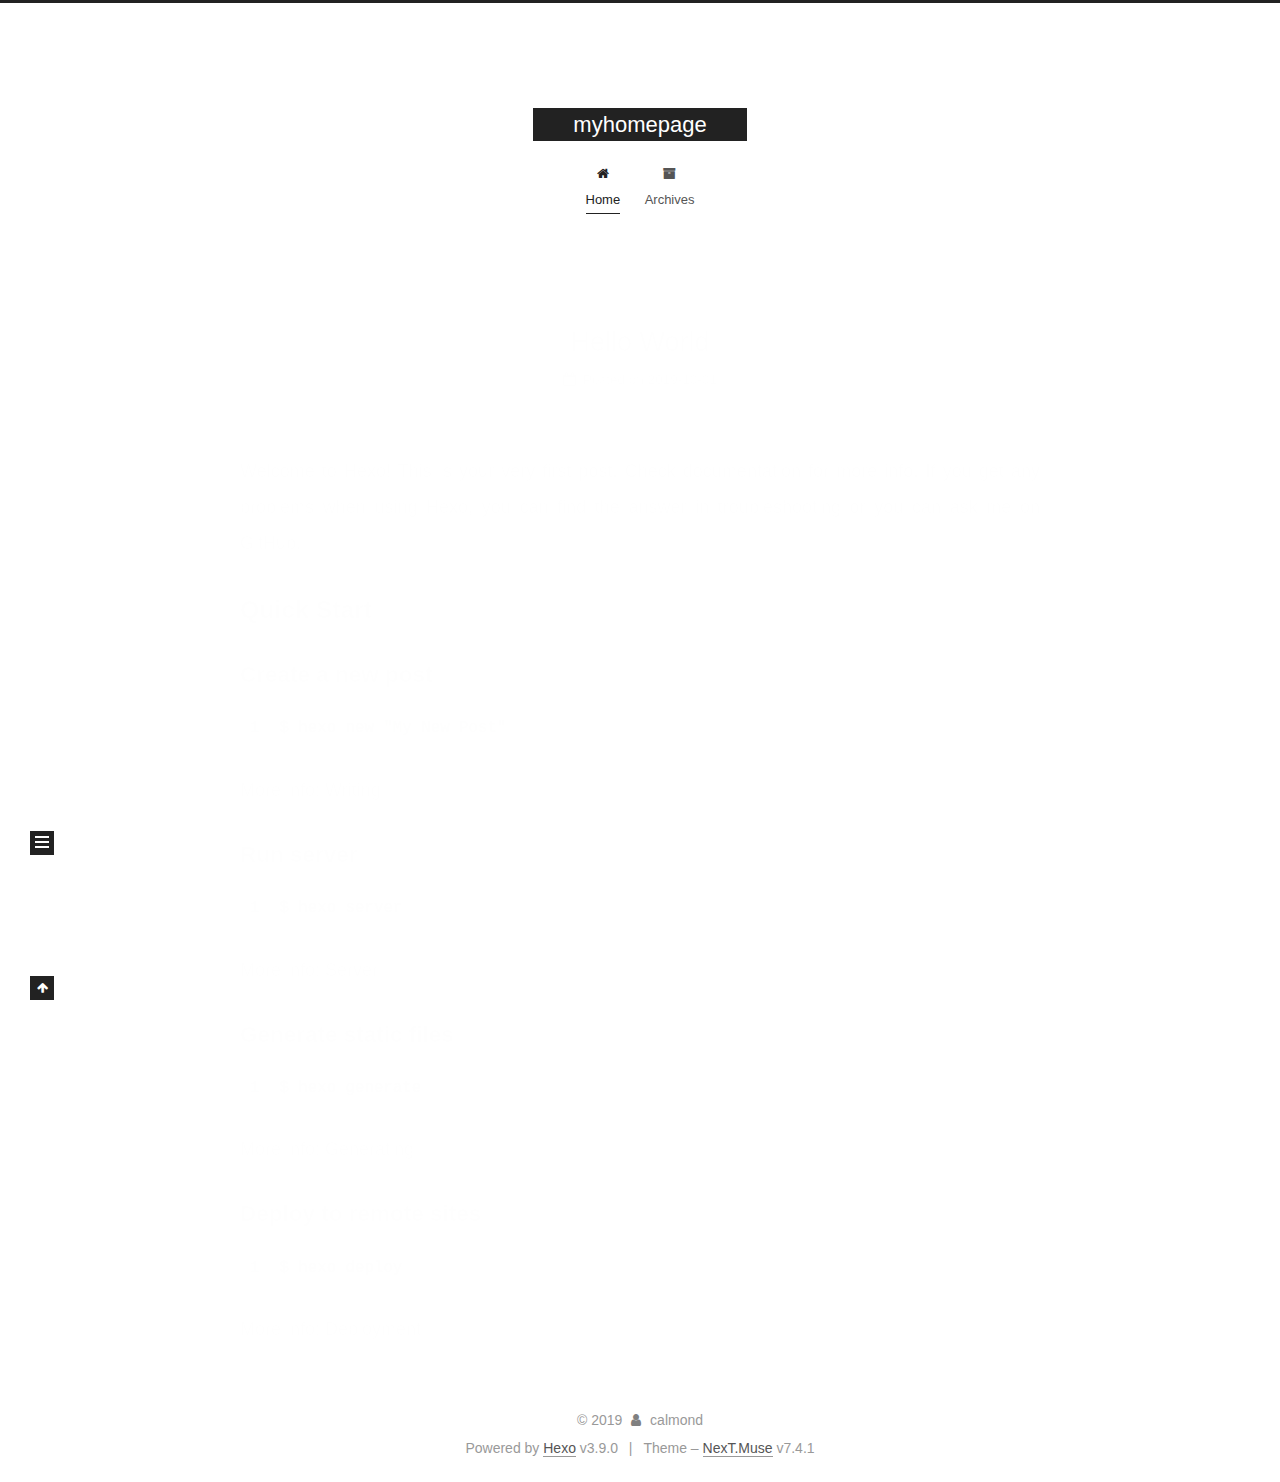
<file: index.html>
<!DOCTYPE html>





<html lang="en">
<head>
  <meta charset="UTF-8">
<meta name="viewport" content="width=device-width, initial-scale=1, maximum-scale=2">
<meta name="theme-color" content="#222">
<meta name="generator" content="Hexo 3.9.0">
  <link rel="apple-touch-icon" sizes="180x180" href="/images/apple-touch-icon-next.png?v=7.4.1">
  <link rel="icon" type="image/png" sizes="32x32" href="/images/favicon-32x32-next.png?v=7.4.1">
  <link rel="icon" type="image/png" sizes="16x16" href="/images/favicon-16x16-next.png?v=7.4.1">
  <link rel="mask-icon" href="/images/logo.svg?v=7.4.1" color="#222">

<link rel="stylesheet" href="/css/main.css?v=7.4.1">


<link rel="stylesheet" href="/lib/font-awesome/css/font-awesome.min.css?v=4.7.0">


<script id="hexo-configurations">
  var NexT = window.NexT || {};
  var CONFIG = {
    root: '/',
    scheme: 'Muse',
    version: '7.4.1',
    exturl: false,
    sidebar: {"position":"left","display":"post","offset":12,"onmobile":false},
    copycode: {"enable":false,"show_result":false,"style":null},
    back2top: {"enable":true,"sidebar":false,"scrollpercent":false},
    bookmark: {"enable":false,"color":"#222","save":"auto"},
    fancybox: false,
    mediumzoom: false,
    lazyload: false,
    pangu: false,
    algolia: {
      appID: '',
      apiKey: '',
      indexName: '',
      hits: {"per_page":10},
      labels: {"input_placeholder":"Search for Posts","hits_empty":"We didn't find any results for the search: ${query}","hits_stats":"${hits} results found in ${time} ms"}
    },
    localsearch: {"enable":false,"trigger":"auto","top_n_per_article":1,"unescape":false,"preload":false},
    path: '',
    motion: {"enable":true,"async":false,"transition":{"post_block":"fadeIn","post_header":"slideDownIn","post_body":"slideDownIn","coll_header":"slideLeftIn","sidebar":"slideUpIn"}},
    translation: {
      copy_button: 'Copy',
      copy_success: 'Copied',
      copy_failure: 'Copy failed'
    },
    sidebarPadding: 40
  };
</script>

  <meta name="description" content="ca homepage">
<meta property="og:type" content="website">
<meta property="og:title" content="myhomepage">
<meta property="og:url" content="http://yoursite.com/index.html">
<meta property="og:site_name" content="myhomepage">
<meta property="og:description" content="ca homepage">
<meta property="og:locale" content="en">
<meta name="twitter:card" content="summary">
<meta name="twitter:title" content="myhomepage">
<meta name="twitter:description" content="ca homepage">
  <link rel="canonical" href="http://yoursite.com/">


<script id="page-configurations">
  // https://hexo.io/docs/variables.html
  CONFIG.page = {
    sidebar: "",
    isHome: true,
    isPost: false,
    isPage: false,
    isArchive: false
  };
</script>

  <title>myhomepage</title>
  








  <noscript>
  <style>
  .use-motion .brand,
  .use-motion .menu-item,
  .sidebar-inner,
  .use-motion .post-block,
  .use-motion .pagination,
  .use-motion .comments,
  .use-motion .post-header,
  .use-motion .post-body,
  .use-motion .collection-header { opacity: initial; }

  .use-motion .logo,
  .use-motion .site-title,
  .use-motion .site-subtitle {
    opacity: initial;
    top: initial;
  }

  .use-motion .logo-line-before i { left: initial; }
  .use-motion .logo-line-after i { right: initial; }
  </style>
</noscript>

</head>

<body itemscope itemtype="http://schema.org/WebPage" lang="en">
  <div class="container use-motion">
    <div class="headband"></div>

    <header id="header" class="header" itemscope itemtype="http://schema.org/WPHeader">
      <div class="header-inner"><div class="site-brand-container">
  <div class="site-meta">

    <div>
      <a href="/" class="brand" rel="start">
        <span class="logo-line-before"><i></i></span>
        <span class="site-title">myhomepage</span>
        <span class="logo-line-after"><i></i></span>
      </a>
    </div>
  </div>

  <div class="site-nav-toggle">
    <div class="toggle" aria-label="Toggle navigation bar">
      <span class="toggle-line toggle-line-first"></span>
      <span class="toggle-line toggle-line-middle"></span>
      <span class="toggle-line toggle-line-last"></span>
    </div>
  </div>
</div>


<nav class="site-nav">
  
  <ul id="menu" class="menu">
      
      
      
        
        <li class="menu-item menu-item-home">
      
    

    <a href="/" rel="section"><i class="fa fa-fw fa-home"></i>Home</a>

  </li>
      
      
      
        
        <li class="menu-item menu-item-archives">
      
    

    <a href="/archives/" rel="section"><i class="fa fa-fw fa-archive"></i>Archives</a>

  </li>
  </ul>

    

</nav>
</div>
    </header>

    
  <div class="back-to-top">
    <i class="fa fa-arrow-up"></i>
    <span>0%</span>
  </div>


    <main id="main" class="main">
      <div class="main-inner">
        <div class="content-wrap">
          <div id="content" class="content">
            
  <div id="posts" class="posts-expand">
        <article itemscope itemtype="http://schema.org/Article">
  
  
  
  <div class="post-block home">
    <link itemprop="mainEntityOfPage" href="http://yoursite.com/2019/10/01/hello-world/">

    <span hidden itemprop="author" itemscope itemtype="http://schema.org/Person">
      <meta itemprop="name" content="calmond">
      <meta itemprop="description" content="ca homepage">
      <meta itemprop="image" content="/images/avatar.gif">
    </span>

    <span hidden itemprop="publisher" itemscope itemtype="http://schema.org/Organization">
      <meta itemprop="name" content="myhomepage">
    </span>
      <header class="post-header">
        <h1 class="post-title" itemprop="name headline">
            
            <a href="/2019/10/01/hello-world/" class="post-title-link" itemprop="url">Hello World</a>
          
        </h1>

        <div class="post-meta">
            <span class="post-meta-item">
              <span class="post-meta-item-icon">
                <i class="fa fa-calendar-o"></i>
              </span>
              <span class="post-meta-item-text">Posted on</span>

              
                
              

              <time title="Created: 2019-10-01 18:30:44" itemprop="dateCreated datePublished" datetime="2019-10-01T18:30:44+02:00">2019-10-01</time>
            </span>
          

          

        </div>
      </header>

    
    
    
    <div class="post-body" itemprop="articleBody">

      
          <p>Welcome to <a href="https://hexo.io/" target="_blank" rel="noopener">Hexo</a>! This is your very first post. Check <a href="https://hexo.io/docs/" target="_blank" rel="noopener">documentation</a> for more info. If you get any problems when using Hexo, you can find the answer in <a href="https://hexo.io/docs/troubleshooting.html" target="_blank" rel="noopener">troubleshooting</a> or you can ask me on <a href="https://github.com/hexojs/hexo/issues" target="_blank" rel="noopener">GitHub</a>.</p>
<h2 id="Quick-Start"><a href="#Quick-Start" class="headerlink" title="Quick Start"></a>Quick Start</h2><h3 id="Create-a-new-post"><a href="#Create-a-new-post" class="headerlink" title="Create a new post"></a>Create a new post</h3><figure class="highlight bash"><table><tr><td class="gutter"><pre><span class="line">1</span><br></pre></td><td class="code"><pre><span class="line">$ hexo new <span class="string">"My New Post"</span></span><br></pre></td></tr></table></figure>

<p>More info: <a href="https://hexo.io/docs/writing.html" target="_blank" rel="noopener">Writing</a></p>
<h3 id="Run-server"><a href="#Run-server" class="headerlink" title="Run server"></a>Run server</h3><figure class="highlight bash"><table><tr><td class="gutter"><pre><span class="line">1</span><br></pre></td><td class="code"><pre><span class="line">$ hexo server</span><br></pre></td></tr></table></figure>

<p>More info: <a href="https://hexo.io/docs/server.html" target="_blank" rel="noopener">Server</a></p>
<h3 id="Generate-static-files"><a href="#Generate-static-files" class="headerlink" title="Generate static files"></a>Generate static files</h3><figure class="highlight bash"><table><tr><td class="gutter"><pre><span class="line">1</span><br></pre></td><td class="code"><pre><span class="line">$ hexo generate</span><br></pre></td></tr></table></figure>

<p>More info: <a href="https://hexo.io/docs/generating.html" target="_blank" rel="noopener">Generating</a></p>
<h3 id="Deploy-to-remote-sites"><a href="#Deploy-to-remote-sites" class="headerlink" title="Deploy to remote sites"></a>Deploy to remote sites</h3><figure class="highlight bash"><table><tr><td class="gutter"><pre><span class="line">1</span><br></pre></td><td class="code"><pre><span class="line">$ hexo deploy</span><br></pre></td></tr></table></figure>

<p>More info: <a href="https://hexo.io/docs/deployment.html" target="_blank" rel="noopener">Deployment</a></p>

        
      
    </div>

    
    
    
      <footer class="post-footer">
          <div class="post-eof"></div>
        
      </footer>
  </div>
  
  
  
  </article>

    
  </div>

  


          </div>
          

        </div>
          
  
  <div class="toggle sidebar-toggle">
    <span class="toggle-line toggle-line-first"></span>
    <span class="toggle-line toggle-line-middle"></span>
    <span class="toggle-line toggle-line-last"></span>
  </div>

  <aside class="sidebar">
    <div class="sidebar-inner">

      <ul class="sidebar-nav motion-element">
        <li class="sidebar-nav-toc">
          Table of Contents
        </li>
        <li class="sidebar-nav-overview">
          Overview
        </li>
      </ul>

      <!--noindex-->
      <div class="post-toc-wrap sidebar-panel">
      </div>
      <!--/noindex-->

      <div class="site-overview-wrap sidebar-panel">
        <div class="site-author motion-element" itemprop="author" itemscope itemtype="http://schema.org/Person">
  <p class="site-author-name" itemprop="name">calmond</p>
  <div class="site-description" itemprop="description">ca homepage</div>
</div>
<div class="site-state-wrap motion-element">
  <nav class="site-state">
      <div class="site-state-item site-state-posts">
        
          <a href="/archives/">
        
          <span class="site-state-item-count">1</span>
          <span class="site-state-item-name">posts</span>
        </a>
      </div>
    
  </nav>
</div>



      </div>

    </div>
  </aside>
  <div id="sidebar-dimmer"></div>


      </div>
    </main>

    <footer id="footer" class="footer">
      <div class="footer-inner">
        <div class="copyright">&copy; <span itemprop="copyrightYear">2019</span>
  <span class="with-love" id="animate">
    <i class="fa fa-user"></i>
  </span>
  <span class="author" itemprop="copyrightHolder">calmond</span>
</div>
  <div class="powered-by">Powered by <a href="https://hexo.io" class="theme-link" rel="noopener" target="_blank">Hexo</a> v3.9.0</div>
  <span class="post-meta-divider">|</span>
  <div class="theme-info">Theme – <a href="https://theme-next.org" class="theme-link" rel="noopener" target="_blank">NexT.Muse</a> v7.4.1</div>

        












        
      </div>
    </footer>
  </div>

  
  <script src="/lib/anime.min.js?v=3.1.0"></script>
  <script src="/lib/velocity/velocity.min.js?v=1.2.1"></script>
  <script src="/lib/velocity/velocity.ui.min.js?v=1.2.1"></script>
<script src="/js/utils.js?v=7.4.1"></script><script src="/js/motion.js?v=7.4.1"></script>
<script src="/js/schemes/muse.js?v=7.4.1"></script>
<script src="/js/next-boot.js?v=7.4.1"></script>



  





















  

  

  

</body>
</html>
</file>
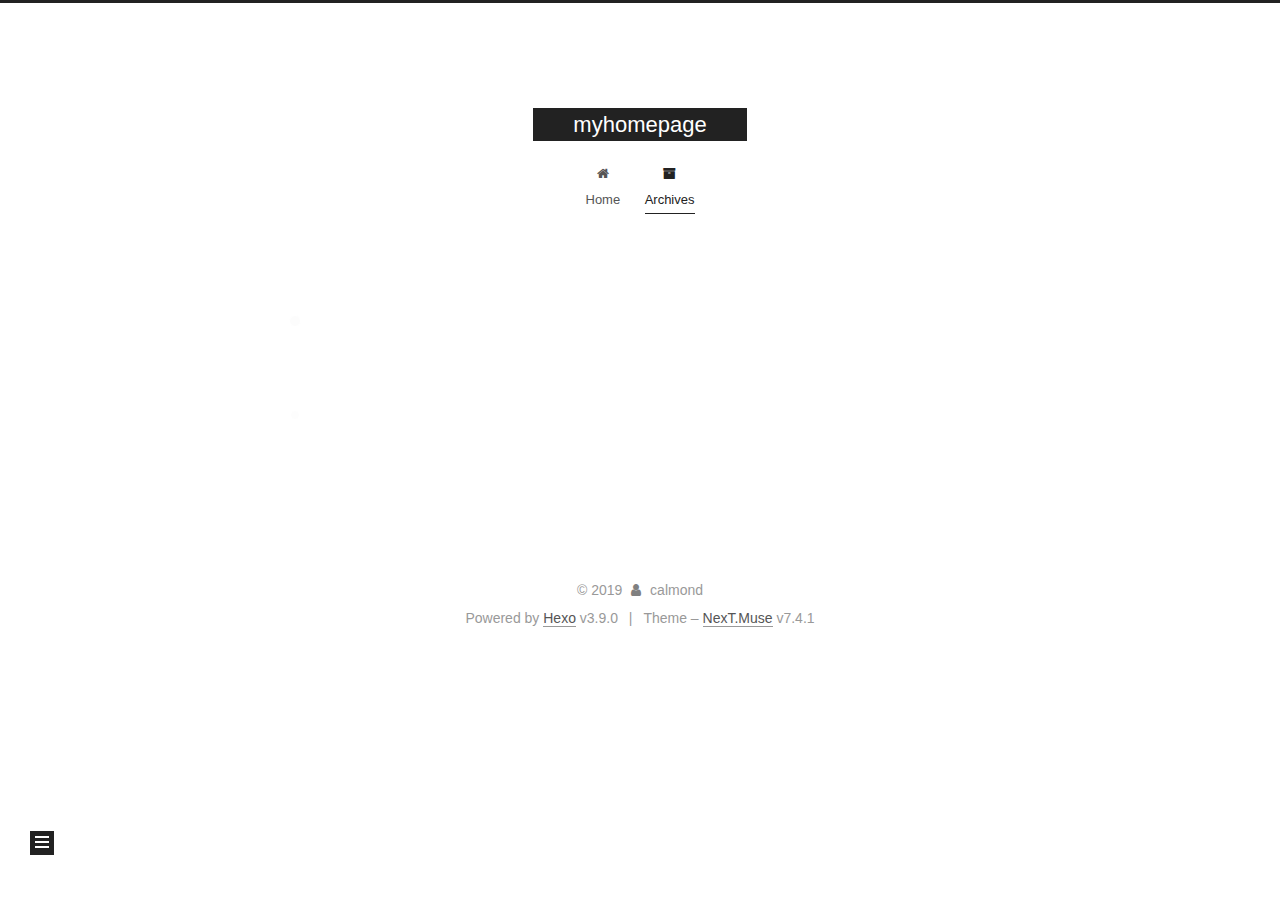
<file: archives/index.html>
<!DOCTYPE html>





<html lang="en">
<head>
  <meta charset="UTF-8">
<meta name="viewport" content="width=device-width, initial-scale=1, maximum-scale=2">
<meta name="theme-color" content="#222">
<meta name="generator" content="Hexo 3.9.0">
  <link rel="apple-touch-icon" sizes="180x180" href="/images/apple-touch-icon-next.png?v=7.4.1">
  <link rel="icon" type="image/png" sizes="32x32" href="/images/favicon-32x32-next.png?v=7.4.1">
  <link rel="icon" type="image/png" sizes="16x16" href="/images/favicon-16x16-next.png?v=7.4.1">
  <link rel="mask-icon" href="/images/logo.svg?v=7.4.1" color="#222">

<link rel="stylesheet" href="/css/main.css?v=7.4.1">


<link rel="stylesheet" href="/lib/font-awesome/css/font-awesome.min.css?v=4.7.0">


<script id="hexo-configurations">
  var NexT = window.NexT || {};
  var CONFIG = {
    root: '/',
    scheme: 'Muse',
    version: '7.4.1',
    exturl: false,
    sidebar: {"position":"left","display":"post","offset":12,"onmobile":false},
    copycode: {"enable":false,"show_result":false,"style":null},
    back2top: {"enable":true,"sidebar":false,"scrollpercent":false},
    bookmark: {"enable":false,"color":"#222","save":"auto"},
    fancybox: false,
    mediumzoom: false,
    lazyload: false,
    pangu: false,
    algolia: {
      appID: '',
      apiKey: '',
      indexName: '',
      hits: {"per_page":10},
      labels: {"input_placeholder":"Search for Posts","hits_empty":"We didn't find any results for the search: ${query}","hits_stats":"${hits} results found in ${time} ms"}
    },
    localsearch: {"enable":false,"trigger":"auto","top_n_per_article":1,"unescape":false,"preload":false},
    path: '',
    motion: {"enable":true,"async":false,"transition":{"post_block":"fadeIn","post_header":"slideDownIn","post_body":"slideDownIn","coll_header":"slideLeftIn","sidebar":"slideUpIn"}},
    translation: {
      copy_button: 'Copy',
      copy_success: 'Copied',
      copy_failure: 'Copy failed'
    },
    sidebarPadding: 40
  };
</script>

  <meta name="description" content="ca homepage">
<meta property="og:type" content="website">
<meta property="og:title" content="myhomepage">
<meta property="og:url" content="http://yoursite.com/archives/index.html">
<meta property="og:site_name" content="myhomepage">
<meta property="og:description" content="ca homepage">
<meta property="og:locale" content="en">
<meta name="twitter:card" content="summary">
<meta name="twitter:title" content="myhomepage">
<meta name="twitter:description" content="ca homepage">
  <link rel="canonical" href="http://yoursite.com/archives/">


<script id="page-configurations">
  // https://hexo.io/docs/variables.html
  CONFIG.page = {
    sidebar: "",
    isHome: false,
    isPost: false,
    isPage: false,
    isArchive: true
  };
</script>

  <title>Archive | myhomepage</title>
  








  <noscript>
  <style>
  .use-motion .brand,
  .use-motion .menu-item,
  .sidebar-inner,
  .use-motion .post-block,
  .use-motion .pagination,
  .use-motion .comments,
  .use-motion .post-header,
  .use-motion .post-body,
  .use-motion .collection-header { opacity: initial; }

  .use-motion .logo,
  .use-motion .site-title,
  .use-motion .site-subtitle {
    opacity: initial;
    top: initial;
  }

  .use-motion .logo-line-before i { left: initial; }
  .use-motion .logo-line-after i { right: initial; }
  </style>
</noscript>

</head>

<body itemscope itemtype="http://schema.org/WebPage" lang="en">
  <div class="container use-motion">
    <div class="headband"></div>

    <header id="header" class="header" itemscope itemtype="http://schema.org/WPHeader">
      <div class="header-inner"><div class="site-brand-container">
  <div class="site-meta">

    <div>
      <a href="/" class="brand" rel="start">
        <span class="logo-line-before"><i></i></span>
        <span class="site-title">myhomepage</span>
        <span class="logo-line-after"><i></i></span>
      </a>
    </div>
  </div>

  <div class="site-nav-toggle">
    <div class="toggle" aria-label="Toggle navigation bar">
      <span class="toggle-line toggle-line-first"></span>
      <span class="toggle-line toggle-line-middle"></span>
      <span class="toggle-line toggle-line-last"></span>
    </div>
  </div>
</div>


<nav class="site-nav">
  
  <ul id="menu" class="menu">
      
      
      
        
        <li class="menu-item menu-item-home">
      
    

    <a href="/" rel="section"><i class="fa fa-fw fa-home"></i>Home</a>

  </li>
      
      
      
        
        <li class="menu-item menu-item-archives">
      
    

    <a href="/archives/" rel="section"><i class="fa fa-fw fa-archive"></i>Archives</a>

  </li>
  </ul>

    

  
    
    
  
    
    
  
  

</nav>
</div>
    </header>

    
  <div class="back-to-top">
    <i class="fa fa-arrow-up"></i>
    <span>0%</span>
  </div>


    <main id="main" class="main">
      <div class="main-inner">
        <div class="content-wrap">
          <div id="content" class="content">
            

  
  
  
  <div class="post-block archive">
    <div id="posts" class="posts-collapse">
      <div class="collection-title">
        
        
        
          
        
        <span class="collection-header">Um..! 1 post. Keep on posting.</span>
      </div>
      

      

  
  

  
    
    <div class="collection-year">
      <h1 class="collection-header">2019</h1>
    </div>
  

  <article itemscope itemtype="http://schema.org/Article">
    <header class="post-header">

      <div class="post-meta">
        <time itemprop="dateCreated"
              datetime="2019-10-01T18:30:44+02:00"
              content="2019-10-01">
          10-01
        </time>
      </div>

      <h2 class="post-title">
        
          <a class="post-title-link" href="/2019/10/01/hello-world/" itemprop="url">
            <span itemprop="name">Hello World</span>
          </a>
        
      </h2>

    </header>
  </article>




    </div>
  </div>
  
  
  

  



          </div>
          

        </div>
          
  
  <div class="toggle sidebar-toggle">
    <span class="toggle-line toggle-line-first"></span>
    <span class="toggle-line toggle-line-middle"></span>
    <span class="toggle-line toggle-line-last"></span>
  </div>

  <aside class="sidebar">
    <div class="sidebar-inner">

      <ul class="sidebar-nav motion-element">
        <li class="sidebar-nav-toc">
          Table of Contents
        </li>
        <li class="sidebar-nav-overview">
          Overview
        </li>
      </ul>

      <!--noindex-->
      <div class="post-toc-wrap sidebar-panel">
      </div>
      <!--/noindex-->

      <div class="site-overview-wrap sidebar-panel">
        <div class="site-author motion-element" itemprop="author" itemscope itemtype="http://schema.org/Person">
  <p class="site-author-name" itemprop="name">calmond</p>
  <div class="site-description" itemprop="description">ca homepage</div>
</div>
<div class="site-state-wrap motion-element">
  <nav class="site-state">
      <div class="site-state-item site-state-posts">
        
          <a href="/archives/">
        
          <span class="site-state-item-count">1</span>
          <span class="site-state-item-name">posts</span>
        </a>
      </div>
    
  </nav>
</div>



      </div>

    </div>
  </aside>
  <div id="sidebar-dimmer"></div>


      </div>
    </main>

    <footer id="footer" class="footer">
      <div class="footer-inner">
        <div class="copyright">&copy; <span itemprop="copyrightYear">2019</span>
  <span class="with-love" id="animate">
    <i class="fa fa-user"></i>
  </span>
  <span class="author" itemprop="copyrightHolder">calmond</span>
</div>
  <div class="powered-by">Powered by <a href="https://hexo.io" class="theme-link" rel="noopener" target="_blank">Hexo</a> v3.9.0</div>
  <span class="post-meta-divider">|</span>
  <div class="theme-info">Theme – <a href="https://theme-next.org" class="theme-link" rel="noopener" target="_blank">NexT.Muse</a> v7.4.1</div>

        












        
      </div>
    </footer>
  </div>

  
  <script src="/lib/anime.min.js?v=3.1.0"></script>
  <script src="/lib/velocity/velocity.min.js?v=1.2.1"></script>
  <script src="/lib/velocity/velocity.ui.min.js?v=1.2.1"></script>
<script src="/js/utils.js?v=7.4.1"></script><script src="/js/motion.js?v=7.4.1"></script>
<script src="/js/schemes/muse.js?v=7.4.1"></script>
<script src="/js/next-boot.js?v=7.4.1"></script>



  





















  

  

  

</body>
</html>
</file>
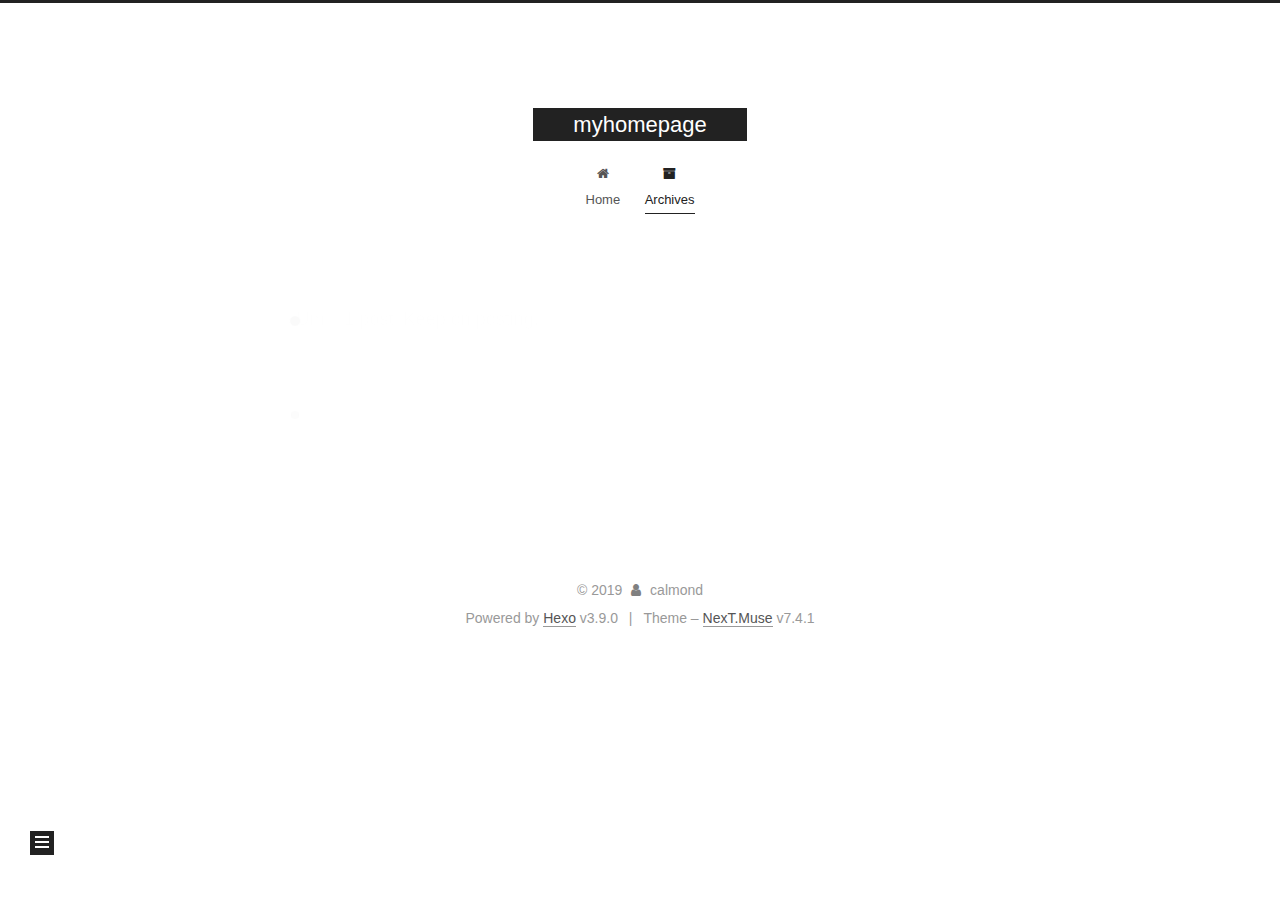
<file: archives/2019/index.html>
<!DOCTYPE html>





<html lang="en">
<head>
  <meta charset="UTF-8">
<meta name="viewport" content="width=device-width, initial-scale=1, maximum-scale=2">
<meta name="theme-color" content="#222">
<meta name="generator" content="Hexo 3.9.0">
  <link rel="apple-touch-icon" sizes="180x180" href="/images/apple-touch-icon-next.png?v=7.4.1">
  <link rel="icon" type="image/png" sizes="32x32" href="/images/favicon-32x32-next.png?v=7.4.1">
  <link rel="icon" type="image/png" sizes="16x16" href="/images/favicon-16x16-next.png?v=7.4.1">
  <link rel="mask-icon" href="/images/logo.svg?v=7.4.1" color="#222">

<link rel="stylesheet" href="/css/main.css?v=7.4.1">


<link rel="stylesheet" href="/lib/font-awesome/css/font-awesome.min.css?v=4.7.0">


<script id="hexo-configurations">
  var NexT = window.NexT || {};
  var CONFIG = {
    root: '/',
    scheme: 'Muse',
    version: '7.4.1',
    exturl: false,
    sidebar: {"position":"left","display":"post","offset":12,"onmobile":false},
    copycode: {"enable":false,"show_result":false,"style":null},
    back2top: {"enable":true,"sidebar":false,"scrollpercent":false},
    bookmark: {"enable":false,"color":"#222","save":"auto"},
    fancybox: false,
    mediumzoom: false,
    lazyload: false,
    pangu: false,
    algolia: {
      appID: '',
      apiKey: '',
      indexName: '',
      hits: {"per_page":10},
      labels: {"input_placeholder":"Search for Posts","hits_empty":"We didn't find any results for the search: ${query}","hits_stats":"${hits} results found in ${time} ms"}
    },
    localsearch: {"enable":false,"trigger":"auto","top_n_per_article":1,"unescape":false,"preload":false},
    path: '',
    motion: {"enable":true,"async":false,"transition":{"post_block":"fadeIn","post_header":"slideDownIn","post_body":"slideDownIn","coll_header":"slideLeftIn","sidebar":"slideUpIn"}},
    translation: {
      copy_button: 'Copy',
      copy_success: 'Copied',
      copy_failure: 'Copy failed'
    },
    sidebarPadding: 40
  };
</script>

  <meta name="description" content="ca homepage">
<meta property="og:type" content="website">
<meta property="og:title" content="myhomepage">
<meta property="og:url" content="http://yoursite.com/archives/2019/index.html">
<meta property="og:site_name" content="myhomepage">
<meta property="og:description" content="ca homepage">
<meta property="og:locale" content="en">
<meta name="twitter:card" content="summary">
<meta name="twitter:title" content="myhomepage">
<meta name="twitter:description" content="ca homepage">
  <link rel="canonical" href="http://yoursite.com/archives/2019/">


<script id="page-configurations">
  // https://hexo.io/docs/variables.html
  CONFIG.page = {
    sidebar: "",
    isHome: false,
    isPost: false,
    isPage: false,
    isArchive: true
  };
</script>

  <title>Archive | myhomepage</title>
  








  <noscript>
  <style>
  .use-motion .brand,
  .use-motion .menu-item,
  .sidebar-inner,
  .use-motion .post-block,
  .use-motion .pagination,
  .use-motion .comments,
  .use-motion .post-header,
  .use-motion .post-body,
  .use-motion .collection-header { opacity: initial; }

  .use-motion .logo,
  .use-motion .site-title,
  .use-motion .site-subtitle {
    opacity: initial;
    top: initial;
  }

  .use-motion .logo-line-before i { left: initial; }
  .use-motion .logo-line-after i { right: initial; }
  </style>
</noscript>

</head>

<body itemscope itemtype="http://schema.org/WebPage" lang="en">
  <div class="container use-motion">
    <div class="headband"></div>

    <header id="header" class="header" itemscope itemtype="http://schema.org/WPHeader">
      <div class="header-inner"><div class="site-brand-container">
  <div class="site-meta">

    <div>
      <a href="/" class="brand" rel="start">
        <span class="logo-line-before"><i></i></span>
        <span class="site-title">myhomepage</span>
        <span class="logo-line-after"><i></i></span>
      </a>
    </div>
  </div>

  <div class="site-nav-toggle">
    <div class="toggle" aria-label="Toggle navigation bar">
      <span class="toggle-line toggle-line-first"></span>
      <span class="toggle-line toggle-line-middle"></span>
      <span class="toggle-line toggle-line-last"></span>
    </div>
  </div>
</div>


<nav class="site-nav">
  
  <ul id="menu" class="menu">
      
      
      
        
        <li class="menu-item menu-item-home">
      
    

    <a href="/" rel="section"><i class="fa fa-fw fa-home"></i>Home</a>

  </li>
      
      
      
        
        <li class="menu-item menu-item-archives">
      
    

    <a href="/archives/" rel="section"><i class="fa fa-fw fa-archive"></i>Archives</a>

  </li>
  </ul>

    

  
    
    
  
    
    
  
  

</nav>
</div>
    </header>

    
  <div class="back-to-top">
    <i class="fa fa-arrow-up"></i>
    <span>0%</span>
  </div>


    <main id="main" class="main">
      <div class="main-inner">
        <div class="content-wrap">
          <div id="content" class="content">
            

  
  
  
  <div class="post-block archive">
    <div id="posts" class="posts-collapse">
      <div class="collection-title">
        
        
        
          
        
        <span class="collection-header">Um..! 1 post. Keep on posting.</span>
      </div>
      

      

  
  

  
    
    <div class="collection-year">
      <h1 class="collection-header">2019</h1>
    </div>
  

  <article itemscope itemtype="http://schema.org/Article">
    <header class="post-header">

      <div class="post-meta">
        <time itemprop="dateCreated"
              datetime="2019-10-01T18:30:44+02:00"
              content="2019-10-01">
          10-01
        </time>
      </div>

      <h2 class="post-title">
        
          <a class="post-title-link" href="/2019/10/01/hello-world/" itemprop="url">
            <span itemprop="name">Hello World</span>
          </a>
        
      </h2>

    </header>
  </article>




    </div>
  </div>
  
  
  

  



          </div>
          

        </div>
          
  
  <div class="toggle sidebar-toggle">
    <span class="toggle-line toggle-line-first"></span>
    <span class="toggle-line toggle-line-middle"></span>
    <span class="toggle-line toggle-line-last"></span>
  </div>

  <aside class="sidebar">
    <div class="sidebar-inner">

      <ul class="sidebar-nav motion-element">
        <li class="sidebar-nav-toc">
          Table of Contents
        </li>
        <li class="sidebar-nav-overview">
          Overview
        </li>
      </ul>

      <!--noindex-->
      <div class="post-toc-wrap sidebar-panel">
      </div>
      <!--/noindex-->

      <div class="site-overview-wrap sidebar-panel">
        <div class="site-author motion-element" itemprop="author" itemscope itemtype="http://schema.org/Person">
  <p class="site-author-name" itemprop="name">calmond</p>
  <div class="site-description" itemprop="description">ca homepage</div>
</div>
<div class="site-state-wrap motion-element">
  <nav class="site-state">
      <div class="site-state-item site-state-posts">
        
          <a href="/archives/">
        
          <span class="site-state-item-count">1</span>
          <span class="site-state-item-name">posts</span>
        </a>
      </div>
    
  </nav>
</div>



      </div>

    </div>
  </aside>
  <div id="sidebar-dimmer"></div>


      </div>
    </main>

    <footer id="footer" class="footer">
      <div class="footer-inner">
        <div class="copyright">&copy; <span itemprop="copyrightYear">2019</span>
  <span class="with-love" id="animate">
    <i class="fa fa-user"></i>
  </span>
  <span class="author" itemprop="copyrightHolder">calmond</span>
</div>
  <div class="powered-by">Powered by <a href="https://hexo.io" class="theme-link" rel="noopener" target="_blank">Hexo</a> v3.9.0</div>
  <span class="post-meta-divider">|</span>
  <div class="theme-info">Theme – <a href="https://theme-next.org" class="theme-link" rel="noopener" target="_blank">NexT.Muse</a> v7.4.1</div>

        












        
      </div>
    </footer>
  </div>

  
  <script src="/lib/anime.min.js?v=3.1.0"></script>
  <script src="/lib/velocity/velocity.min.js?v=1.2.1"></script>
  <script src="/lib/velocity/velocity.ui.min.js?v=1.2.1"></script>
<script src="/js/utils.js?v=7.4.1"></script><script src="/js/motion.js?v=7.4.1"></script>
<script src="/js/schemes/muse.js?v=7.4.1"></script>
<script src="/js/next-boot.js?v=7.4.1"></script>



  





















  

  

  

</body>
</html>
</file>
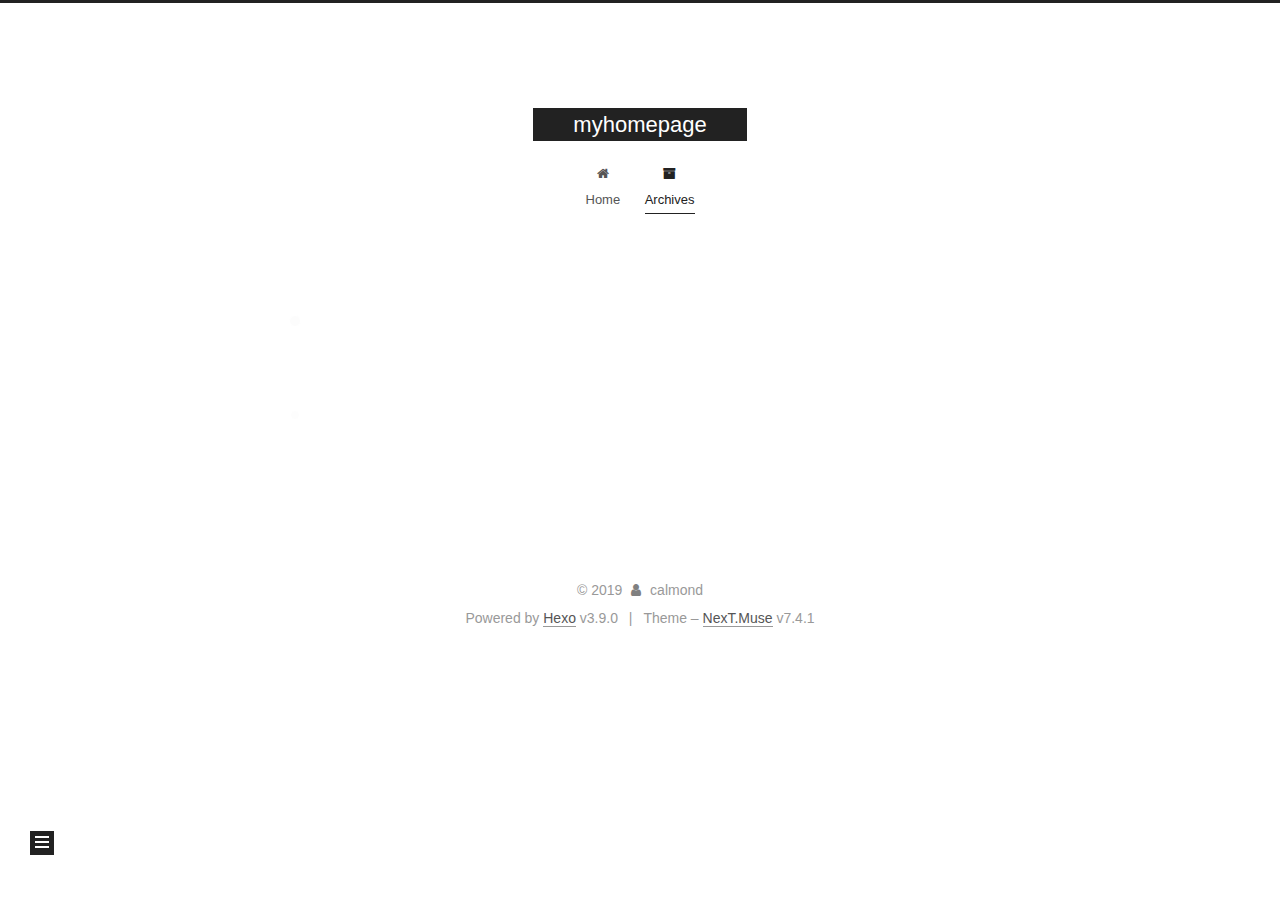
<file: archives/2019/10/index.html>
<!DOCTYPE html>





<html lang="en">
<head>
  <meta charset="UTF-8">
<meta name="viewport" content="width=device-width, initial-scale=1, maximum-scale=2">
<meta name="theme-color" content="#222">
<meta name="generator" content="Hexo 3.9.0">
  <link rel="apple-touch-icon" sizes="180x180" href="/images/apple-touch-icon-next.png?v=7.4.1">
  <link rel="icon" type="image/png" sizes="32x32" href="/images/favicon-32x32-next.png?v=7.4.1">
  <link rel="icon" type="image/png" sizes="16x16" href="/images/favicon-16x16-next.png?v=7.4.1">
  <link rel="mask-icon" href="/images/logo.svg?v=7.4.1" color="#222">

<link rel="stylesheet" href="/css/main.css?v=7.4.1">


<link rel="stylesheet" href="/lib/font-awesome/css/font-awesome.min.css?v=4.7.0">


<script id="hexo-configurations">
  var NexT = window.NexT || {};
  var CONFIG = {
    root: '/',
    scheme: 'Muse',
    version: '7.4.1',
    exturl: false,
    sidebar: {"position":"left","display":"post","offset":12,"onmobile":false},
    copycode: {"enable":false,"show_result":false,"style":null},
    back2top: {"enable":true,"sidebar":false,"scrollpercent":false},
    bookmark: {"enable":false,"color":"#222","save":"auto"},
    fancybox: false,
    mediumzoom: false,
    lazyload: false,
    pangu: false,
    algolia: {
      appID: '',
      apiKey: '',
      indexName: '',
      hits: {"per_page":10},
      labels: {"input_placeholder":"Search for Posts","hits_empty":"We didn't find any results for the search: ${query}","hits_stats":"${hits} results found in ${time} ms"}
    },
    localsearch: {"enable":false,"trigger":"auto","top_n_per_article":1,"unescape":false,"preload":false},
    path: '',
    motion: {"enable":true,"async":false,"transition":{"post_block":"fadeIn","post_header":"slideDownIn","post_body":"slideDownIn","coll_header":"slideLeftIn","sidebar":"slideUpIn"}},
    translation: {
      copy_button: 'Copy',
      copy_success: 'Copied',
      copy_failure: 'Copy failed'
    },
    sidebarPadding: 40
  };
</script>

  <meta name="description" content="ca homepage">
<meta property="og:type" content="website">
<meta property="og:title" content="myhomepage">
<meta property="og:url" content="http://yoursite.com/archives/2019/10/index.html">
<meta property="og:site_name" content="myhomepage">
<meta property="og:description" content="ca homepage">
<meta property="og:locale" content="en">
<meta name="twitter:card" content="summary">
<meta name="twitter:title" content="myhomepage">
<meta name="twitter:description" content="ca homepage">
  <link rel="canonical" href="http://yoursite.com/archives/2019/10/">


<script id="page-configurations">
  // https://hexo.io/docs/variables.html
  CONFIG.page = {
    sidebar: "",
    isHome: false,
    isPost: false,
    isPage: false,
    isArchive: true
  };
</script>

  <title>Archive | myhomepage</title>
  








  <noscript>
  <style>
  .use-motion .brand,
  .use-motion .menu-item,
  .sidebar-inner,
  .use-motion .post-block,
  .use-motion .pagination,
  .use-motion .comments,
  .use-motion .post-header,
  .use-motion .post-body,
  .use-motion .collection-header { opacity: initial; }

  .use-motion .logo,
  .use-motion .site-title,
  .use-motion .site-subtitle {
    opacity: initial;
    top: initial;
  }

  .use-motion .logo-line-before i { left: initial; }
  .use-motion .logo-line-after i { right: initial; }
  </style>
</noscript>

</head>

<body itemscope itemtype="http://schema.org/WebPage" lang="en">
  <div class="container use-motion">
    <div class="headband"></div>

    <header id="header" class="header" itemscope itemtype="http://schema.org/WPHeader">
      <div class="header-inner"><div class="site-brand-container">
  <div class="site-meta">

    <div>
      <a href="/" class="brand" rel="start">
        <span class="logo-line-before"><i></i></span>
        <span class="site-title">myhomepage</span>
        <span class="logo-line-after"><i></i></span>
      </a>
    </div>
  </div>

  <div class="site-nav-toggle">
    <div class="toggle" aria-label="Toggle navigation bar">
      <span class="toggle-line toggle-line-first"></span>
      <span class="toggle-line toggle-line-middle"></span>
      <span class="toggle-line toggle-line-last"></span>
    </div>
  </div>
</div>


<nav class="site-nav">
  
  <ul id="menu" class="menu">
      
      
      
        
        <li class="menu-item menu-item-home">
      
    

    <a href="/" rel="section"><i class="fa fa-fw fa-home"></i>Home</a>

  </li>
      
      
      
        
        <li class="menu-item menu-item-archives">
      
    

    <a href="/archives/" rel="section"><i class="fa fa-fw fa-archive"></i>Archives</a>

  </li>
  </ul>

    

  
    
    
  
    
    
  
  

</nav>
</div>
    </header>

    
  <div class="back-to-top">
    <i class="fa fa-arrow-up"></i>
    <span>0%</span>
  </div>


    <main id="main" class="main">
      <div class="main-inner">
        <div class="content-wrap">
          <div id="content" class="content">
            

  
  
  
  <div class="post-block archive">
    <div id="posts" class="posts-collapse">
      <div class="collection-title">
        
        
        
          
        
        <span class="collection-header">Um..! 1 post. Keep on posting.</span>
      </div>
      

      

  
  

  
    
    <div class="collection-year">
      <h1 class="collection-header">2019</h1>
    </div>
  

  <article itemscope itemtype="http://schema.org/Article">
    <header class="post-header">

      <div class="post-meta">
        <time itemprop="dateCreated"
              datetime="2019-10-01T18:30:44+02:00"
              content="2019-10-01">
          10-01
        </time>
      </div>

      <h2 class="post-title">
        
          <a class="post-title-link" href="/2019/10/01/hello-world/" itemprop="url">
            <span itemprop="name">Hello World</span>
          </a>
        
      </h2>

    </header>
  </article>




    </div>
  </div>
  
  
  

  



          </div>
          

        </div>
          
  
  <div class="toggle sidebar-toggle">
    <span class="toggle-line toggle-line-first"></span>
    <span class="toggle-line toggle-line-middle"></span>
    <span class="toggle-line toggle-line-last"></span>
  </div>

  <aside class="sidebar">
    <div class="sidebar-inner">

      <ul class="sidebar-nav motion-element">
        <li class="sidebar-nav-toc">
          Table of Contents
        </li>
        <li class="sidebar-nav-overview">
          Overview
        </li>
      </ul>

      <!--noindex-->
      <div class="post-toc-wrap sidebar-panel">
      </div>
      <!--/noindex-->

      <div class="site-overview-wrap sidebar-panel">
        <div class="site-author motion-element" itemprop="author" itemscope itemtype="http://schema.org/Person">
  <p class="site-author-name" itemprop="name">calmond</p>
  <div class="site-description" itemprop="description">ca homepage</div>
</div>
<div class="site-state-wrap motion-element">
  <nav class="site-state">
      <div class="site-state-item site-state-posts">
        
          <a href="/archives/">
        
          <span class="site-state-item-count">1</span>
          <span class="site-state-item-name">posts</span>
        </a>
      </div>
    
  </nav>
</div>



      </div>

    </div>
  </aside>
  <div id="sidebar-dimmer"></div>


      </div>
    </main>

    <footer id="footer" class="footer">
      <div class="footer-inner">
        <div class="copyright">&copy; <span itemprop="copyrightYear">2019</span>
  <span class="with-love" id="animate">
    <i class="fa fa-user"></i>
  </span>
  <span class="author" itemprop="copyrightHolder">calmond</span>
</div>
  <div class="powered-by">Powered by <a href="https://hexo.io" class="theme-link" rel="noopener" target="_blank">Hexo</a> v3.9.0</div>
  <span class="post-meta-divider">|</span>
  <div class="theme-info">Theme – <a href="https://theme-next.org" class="theme-link" rel="noopener" target="_blank">NexT.Muse</a> v7.4.1</div>

        












        
      </div>
    </footer>
  </div>

  
  <script src="/lib/anime.min.js?v=3.1.0"></script>
  <script src="/lib/velocity/velocity.min.js?v=1.2.1"></script>
  <script src="/lib/velocity/velocity.ui.min.js?v=1.2.1"></script>
<script src="/js/utils.js?v=7.4.1"></script><script src="/js/motion.js?v=7.4.1"></script>
<script src="/js/schemes/muse.js?v=7.4.1"></script>
<script src="/js/next-boot.js?v=7.4.1"></script>



  





















  

  

  

</body>
</html>
</file>
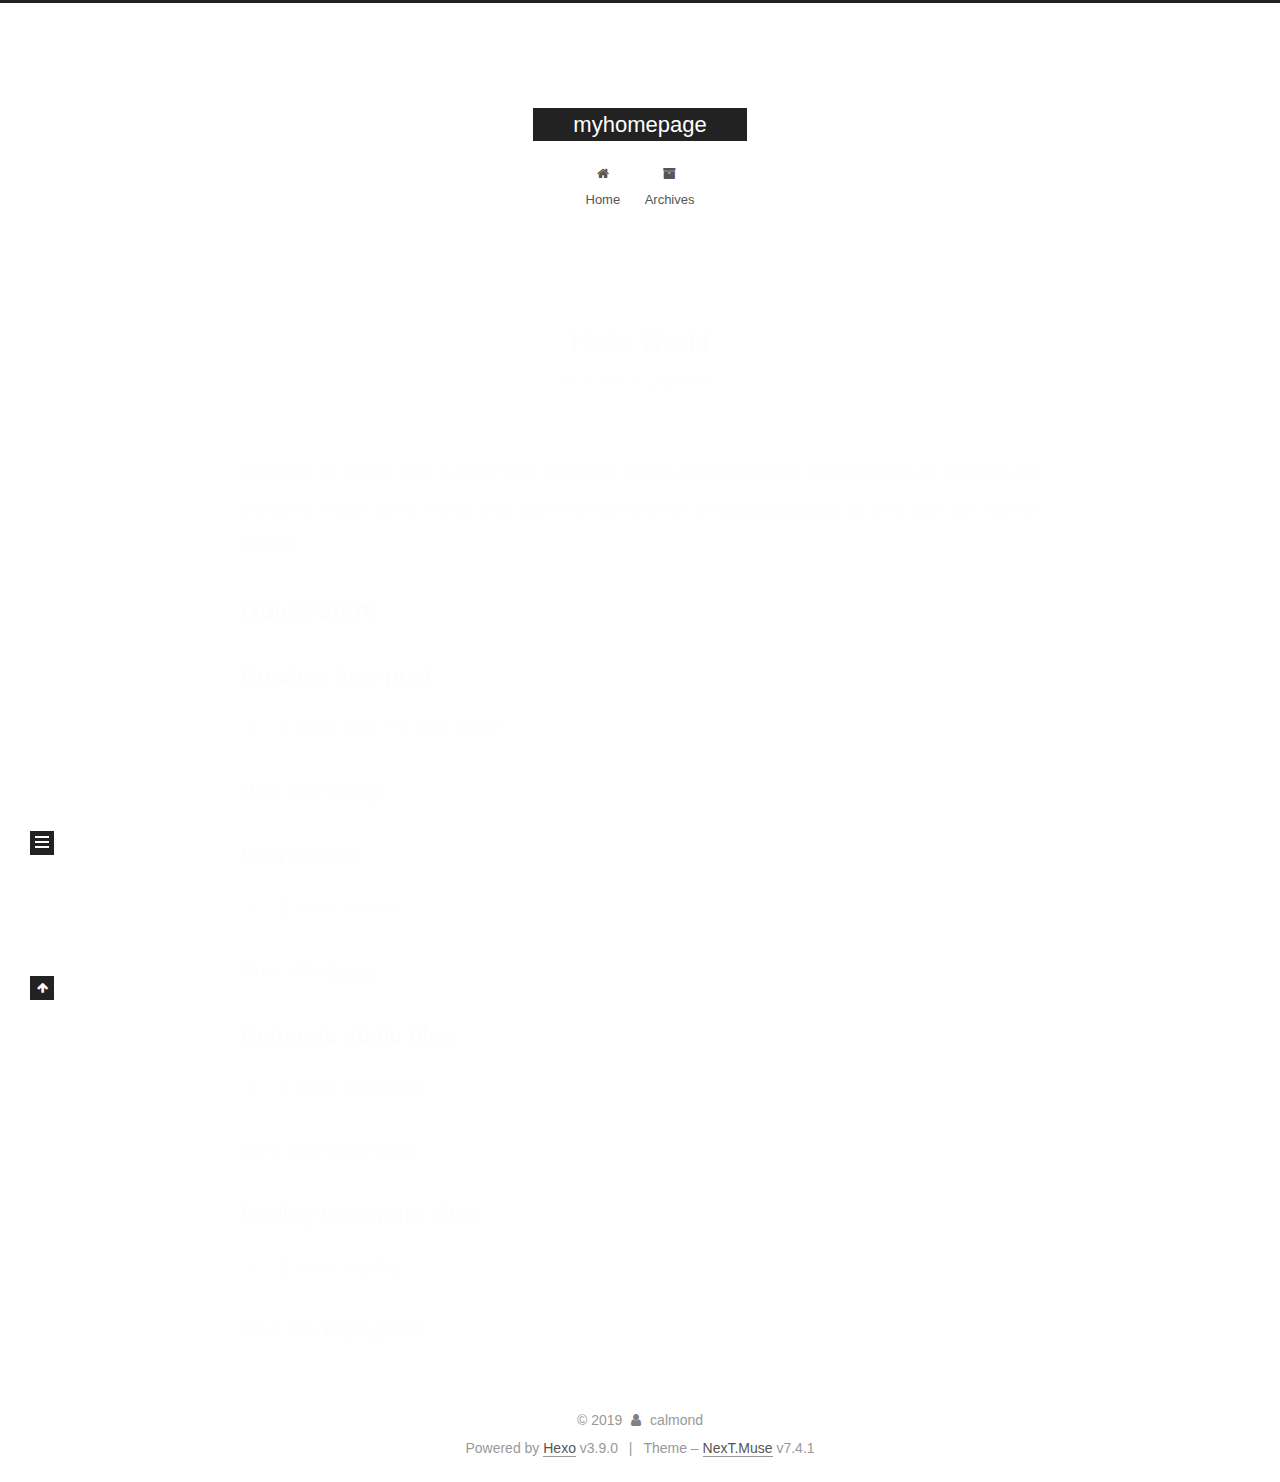
<file: 2019/10/01/hello-world/index.html>
<!DOCTYPE html>





<html lang="en">
<head>
  <meta charset="UTF-8">
<meta name="viewport" content="width=device-width, initial-scale=1, maximum-scale=2">
<meta name="theme-color" content="#222">
<meta name="generator" content="Hexo 3.9.0">
  <link rel="apple-touch-icon" sizes="180x180" href="/images/apple-touch-icon-next.png?v=7.4.1">
  <link rel="icon" type="image/png" sizes="32x32" href="/images/favicon-32x32-next.png?v=7.4.1">
  <link rel="icon" type="image/png" sizes="16x16" href="/images/favicon-16x16-next.png?v=7.4.1">
  <link rel="mask-icon" href="/images/logo.svg?v=7.4.1" color="#222">

<link rel="stylesheet" href="/css/main.css?v=7.4.1">


<link rel="stylesheet" href="/lib/font-awesome/css/font-awesome.min.css?v=4.7.0">


<script id="hexo-configurations">
  var NexT = window.NexT || {};
  var CONFIG = {
    root: '/',
    scheme: 'Muse',
    version: '7.4.1',
    exturl: false,
    sidebar: {"position":"left","display":"post","offset":12,"onmobile":false},
    copycode: {"enable":false,"show_result":false,"style":null},
    back2top: {"enable":true,"sidebar":false,"scrollpercent":false},
    bookmark: {"enable":false,"color":"#222","save":"auto"},
    fancybox: false,
    mediumzoom: false,
    lazyload: false,
    pangu: false,
    algolia: {
      appID: '',
      apiKey: '',
      indexName: '',
      hits: {"per_page":10},
      labels: {"input_placeholder":"Search for Posts","hits_empty":"We didn't find any results for the search: ${query}","hits_stats":"${hits} results found in ${time} ms"}
    },
    localsearch: {"enable":false,"trigger":"auto","top_n_per_article":1,"unescape":false,"preload":false},
    path: '',
    motion: {"enable":true,"async":false,"transition":{"post_block":"fadeIn","post_header":"slideDownIn","post_body":"slideDownIn","coll_header":"slideLeftIn","sidebar":"slideUpIn"}},
    translation: {
      copy_button: 'Copy',
      copy_success: 'Copied',
      copy_failure: 'Copy failed'
    },
    sidebarPadding: 40
  };
</script>

  <meta name="description" content="Welcome to Hexo! This is your very first post. Check documentation for more info. If you get any problems when using Hexo, you can find the answer in troubleshooting or you can ask me on GitHub. Quick">
<meta property="og:type" content="article">
<meta property="og:title" content="Hello World">
<meta property="og:url" content="http://yoursite.com/2019/10/01/hello-world/index.html">
<meta property="og:site_name" content="myhomepage">
<meta property="og:description" content="Welcome to Hexo! This is your very first post. Check documentation for more info. If you get any problems when using Hexo, you can find the answer in troubleshooting or you can ask me on GitHub. Quick">
<meta property="og:locale" content="en">
<meta property="og:updated_time" content="2019-10-01T16:30:44.380Z">
<meta name="twitter:card" content="summary">
<meta name="twitter:title" content="Hello World">
<meta name="twitter:description" content="Welcome to Hexo! This is your very first post. Check documentation for more info. If you get any problems when using Hexo, you can find the answer in troubleshooting or you can ask me on GitHub. Quick">
  <link rel="canonical" href="http://yoursite.com/2019/10/01/hello-world/">


<script id="page-configurations">
  // https://hexo.io/docs/variables.html
  CONFIG.page = {
    sidebar: "",
    isHome: false,
    isPost: true,
    isPage: false,
    isArchive: false
  };
</script>

  <title>Hello World | myhomepage</title>
  








  <noscript>
  <style>
  .use-motion .brand,
  .use-motion .menu-item,
  .sidebar-inner,
  .use-motion .post-block,
  .use-motion .pagination,
  .use-motion .comments,
  .use-motion .post-header,
  .use-motion .post-body,
  .use-motion .collection-header { opacity: initial; }

  .use-motion .logo,
  .use-motion .site-title,
  .use-motion .site-subtitle {
    opacity: initial;
    top: initial;
  }

  .use-motion .logo-line-before i { left: initial; }
  .use-motion .logo-line-after i { right: initial; }
  </style>
</noscript>

</head>

<body itemscope itemtype="http://schema.org/WebPage" lang="en">
  <div class="container use-motion">
    <div class="headband"></div>

    <header id="header" class="header" itemscope itemtype="http://schema.org/WPHeader">
      <div class="header-inner"><div class="site-brand-container">
  <div class="site-meta">

    <div>
      <a href="/" class="brand" rel="start">
        <span class="logo-line-before"><i></i></span>
        <span class="site-title">myhomepage</span>
        <span class="logo-line-after"><i></i></span>
      </a>
    </div>
  </div>

  <div class="site-nav-toggle">
    <div class="toggle" aria-label="Toggle navigation bar">
      <span class="toggle-line toggle-line-first"></span>
      <span class="toggle-line toggle-line-middle"></span>
      <span class="toggle-line toggle-line-last"></span>
    </div>
  </div>
</div>


<nav class="site-nav">
  
  <ul id="menu" class="menu">
      
      
      
        
        <li class="menu-item menu-item-home">
      
    

    <a href="/" rel="section"><i class="fa fa-fw fa-home"></i>Home</a>

  </li>
      
      
      
        
        <li class="menu-item menu-item-archives">
      
    

    <a href="/archives/" rel="section"><i class="fa fa-fw fa-archive"></i>Archives</a>

  </li>
  </ul>

    

</nav>
</div>
    </header>

    
  <div class="back-to-top">
    <i class="fa fa-arrow-up"></i>
    <span>0%</span>
  </div>


    <main id="main" class="main">
      <div class="main-inner">
        <div class="content-wrap">
          <div id="content" class="content">
            

  <div id="posts" class="posts-expand">
      <article itemscope itemtype="http://schema.org/Article">
  
  
  
  <div class="post-block post">
    <link itemprop="mainEntityOfPage" href="http://yoursite.com/2019/10/01/hello-world/">

    <span hidden itemprop="author" itemscope itemtype="http://schema.org/Person">
      <meta itemprop="name" content="calmond">
      <meta itemprop="description" content="ca homepage">
      <meta itemprop="image" content="/images/avatar.gif">
    </span>

    <span hidden itemprop="publisher" itemscope itemtype="http://schema.org/Organization">
      <meta itemprop="name" content="myhomepage">
    </span>
      <header class="post-header">
        <h1 class="post-title" itemprop="name headline">Hello World

          
        </h1>

        <div class="post-meta">
            <span class="post-meta-item">
              <span class="post-meta-item-icon">
                <i class="fa fa-calendar-o"></i>
              </span>
              <span class="post-meta-item-text">Posted on</span>

              
                
              

              <time title="Created: 2019-10-01 18:30:44" itemprop="dateCreated datePublished" datetime="2019-10-01T18:30:44+02:00">2019-10-01</time>
            </span>
          

          

        </div>
      </header>

    
    
    
    <div class="post-body" itemprop="articleBody">

      
        <p>Welcome to <a href="https://hexo.io/" target="_blank" rel="noopener">Hexo</a>! This is your very first post. Check <a href="https://hexo.io/docs/" target="_blank" rel="noopener">documentation</a> for more info. If you get any problems when using Hexo, you can find the answer in <a href="https://hexo.io/docs/troubleshooting.html" target="_blank" rel="noopener">troubleshooting</a> or you can ask me on <a href="https://github.com/hexojs/hexo/issues" target="_blank" rel="noopener">GitHub</a>.</p>
<h2 id="Quick-Start"><a href="#Quick-Start" class="headerlink" title="Quick Start"></a>Quick Start</h2><h3 id="Create-a-new-post"><a href="#Create-a-new-post" class="headerlink" title="Create a new post"></a>Create a new post</h3><figure class="highlight bash"><table><tr><td class="gutter"><pre><span class="line">1</span><br></pre></td><td class="code"><pre><span class="line">$ hexo new <span class="string">"My New Post"</span></span><br></pre></td></tr></table></figure>

<p>More info: <a href="https://hexo.io/docs/writing.html" target="_blank" rel="noopener">Writing</a></p>
<h3 id="Run-server"><a href="#Run-server" class="headerlink" title="Run server"></a>Run server</h3><figure class="highlight bash"><table><tr><td class="gutter"><pre><span class="line">1</span><br></pre></td><td class="code"><pre><span class="line">$ hexo server</span><br></pre></td></tr></table></figure>

<p>More info: <a href="https://hexo.io/docs/server.html" target="_blank" rel="noopener">Server</a></p>
<h3 id="Generate-static-files"><a href="#Generate-static-files" class="headerlink" title="Generate static files"></a>Generate static files</h3><figure class="highlight bash"><table><tr><td class="gutter"><pre><span class="line">1</span><br></pre></td><td class="code"><pre><span class="line">$ hexo generate</span><br></pre></td></tr></table></figure>

<p>More info: <a href="https://hexo.io/docs/generating.html" target="_blank" rel="noopener">Generating</a></p>
<h3 id="Deploy-to-remote-sites"><a href="#Deploy-to-remote-sites" class="headerlink" title="Deploy to remote sites"></a>Deploy to remote sites</h3><figure class="highlight bash"><table><tr><td class="gutter"><pre><span class="line">1</span><br></pre></td><td class="code"><pre><span class="line">$ hexo deploy</span><br></pre></td></tr></table></figure>

<p>More info: <a href="https://hexo.io/docs/deployment.html" target="_blank" rel="noopener">Deployment</a></p>

    </div>

    
    
    
        
      

      <footer class="post-footer">

        

      </footer>
    
  </div>
  
  
  
  </article>

  </div>


          </div>
          

        </div>
          
  
  <div class="toggle sidebar-toggle">
    <span class="toggle-line toggle-line-first"></span>
    <span class="toggle-line toggle-line-middle"></span>
    <span class="toggle-line toggle-line-last"></span>
  </div>

  <aside class="sidebar">
    <div class="sidebar-inner">
        
        
        
        
      

      <ul class="sidebar-nav motion-element">
        <li class="sidebar-nav-toc">
          Table of Contents
        </li>
        <li class="sidebar-nav-overview">
          Overview
        </li>
      </ul>

      <!--noindex-->
      <div class="post-toc-wrap sidebar-panel">
          <div class="post-toc motion-element"><ol class="nav"><li class="nav-item nav-level-2"><a class="nav-link" href="#Quick-Start"><span class="nav-number">1.</span> <span class="nav-text">Quick Start</span></a><ol class="nav-child"><li class="nav-item nav-level-3"><a class="nav-link" href="#Create-a-new-post"><span class="nav-number">1.1.</span> <span class="nav-text">Create a new post</span></a></li><li class="nav-item nav-level-3"><a class="nav-link" href="#Run-server"><span class="nav-number">1.2.</span> <span class="nav-text">Run server</span></a></li><li class="nav-item nav-level-3"><a class="nav-link" href="#Generate-static-files"><span class="nav-number">1.3.</span> <span class="nav-text">Generate static files</span></a></li><li class="nav-item nav-level-3"><a class="nav-link" href="#Deploy-to-remote-sites"><span class="nav-number">1.4.</span> <span class="nav-text">Deploy to remote sites</span></a></li></ol></li></ol></div>
        
      </div>
      <!--/noindex-->

      <div class="site-overview-wrap sidebar-panel">
        <div class="site-author motion-element" itemprop="author" itemscope itemtype="http://schema.org/Person">
  <p class="site-author-name" itemprop="name">calmond</p>
  <div class="site-description" itemprop="description">ca homepage</div>
</div>
<div class="site-state-wrap motion-element">
  <nav class="site-state">
      <div class="site-state-item site-state-posts">
        
          <a href="/archives/">
        
          <span class="site-state-item-count">1</span>
          <span class="site-state-item-name">posts</span>
        </a>
      </div>
    
  </nav>
</div>



      </div>

    </div>
  </aside>
  <div id="sidebar-dimmer"></div>


      </div>
    </main>

    <footer id="footer" class="footer">
      <div class="footer-inner">
        <div class="copyright">&copy; <span itemprop="copyrightYear">2019</span>
  <span class="with-love" id="animate">
    <i class="fa fa-user"></i>
  </span>
  <span class="author" itemprop="copyrightHolder">calmond</span>
</div>
  <div class="powered-by">Powered by <a href="https://hexo.io" class="theme-link" rel="noopener" target="_blank">Hexo</a> v3.9.0</div>
  <span class="post-meta-divider">|</span>
  <div class="theme-info">Theme – <a href="https://theme-next.org" class="theme-link" rel="noopener" target="_blank">NexT.Muse</a> v7.4.1</div>

        












        
      </div>
    </footer>
  </div>

  
  <script src="/lib/anime.min.js?v=3.1.0"></script>
  <script src="/lib/velocity/velocity.min.js?v=1.2.1"></script>
  <script src="/lib/velocity/velocity.ui.min.js?v=1.2.1"></script>
<script src="/js/utils.js?v=7.4.1"></script><script src="/js/motion.js?v=7.4.1"></script>
<script src="/js/schemes/muse.js?v=7.4.1"></script>
<script src="/js/next-boot.js?v=7.4.1"></script>



  





















  

  

  

</body>
</html>
</file>
<file: css/main.css>
html {
  line-height: 1.15; /* 1 */
  -webkit-text-size-adjust: 100%; /* 2 */
}
body {
  margin: 0;
}
main {
  display: block;
}
h1 {
  font-size: 2em;
  margin: 0.67em 0;
}
hr {
  box-sizing: content-box; /* 1 */
  height: 0; /* 1 */
  overflow: visible; /* 2 */
}
pre {
  font-family: monospace, monospace; /* 1 */
  font-size: 1em; /* 2 */
}
a {
  background-color: transparent;
}
abbr[title] {
  border-bottom: none; /* 1 */
  text-decoration: underline; /* 2 */
  text-decoration: underline dotted; /* 2 */
}
b,
strong {
  font-weight: bolder;
}
code,
kbd,
samp {
  font-family: monospace, monospace; /* 1 */
  font-size: 1em; /* 2 */
}
small {
  font-size: 80%;
}
sub,
sup {
  font-size: 75%;
  line-height: 0;
  position: relative;
  vertical-align: baseline;
}
sub {
  bottom: -0.25em;
}
sup {
  top: -0.5em;
}
img {
  border-style: none;
}
button,
input,
optgroup,
select,
textarea {
  font-family: inherit; /* 1 */
  font-size: 100%; /* 1 */
  line-height: 1.15; /* 1 */
  margin: 0; /* 2 */
}
button,
input {
/* 1 */
  overflow: visible;
}
button,
select {
/* 1 */
  text-transform: none;
}
button,
[type='button'],
[type='reset'],
[type='submit'] {
  -webkit-appearance: button;
}
button::-moz-focus-inner,
[type='button']::-moz-focus-inner,
[type='reset']::-moz-focus-inner,
[type='submit']::-moz-focus-inner {
  border-style: none;
  padding: 0;
}
button:-moz-focusring,
[type='button']:-moz-focusring,
[type='reset']:-moz-focusring,
[type='submit']:-moz-focusring {
  outline: 1px dotted ButtonText;
}
fieldset {
  padding: 0.35em 0.75em 0.625em;
}
legend {
  box-sizing: border-box; /* 1 */
  color: inherit; /* 2 */
  display: table; /* 1 */
  max-width: 100%; /* 1 */
  padding: 0; /* 3 */
  white-space: normal; /* 1 */
}
progress {
  vertical-align: baseline;
}
textarea {
  overflow: auto;
}
[type='checkbox'],
[type='radio'] {
  box-sizing: border-box; /* 1 */
  padding: 0; /* 2 */
}
[type='number']::-webkit-inner-spin-button,
[type='number']::-webkit-outer-spin-button {
  height: auto;
}
[type='search'] {
  outline-offset: -2px; /* 2 */
  -webkit-appearance: textfield; /* 1 */
}
[type='search']::-webkit-search-decoration {
  -webkit-appearance: none;
}
::-webkit-file-upload-button {
  font: inherit; /* 2 */
  -webkit-appearance: button; /* 1 */
}
details {
  display: block;
}
summary {
  display: list-item;
}
template {
  display: none;
}
[hidden] {
  display: none;
}
::selection {
  background: #262a30;
  color: #fff;
}
html,
body {
  height: 100%;
}
body {
  background: #fff;
  color: #555;
  font-family: 'Lato', "PingFang SC", "Microsoft YaHei", sans-serif;
  font-size: 1em;
  line-height: 2;
}
@media (max-width: 991px) {
  body {
    padding-left: 0 !important;
    padding-right: 0 !important;
  }
}
h1,
h2,
h3,
h4,
h5,
h6 {
  font-family: 'Lato', "PingFang SC", "Microsoft YaHei", sans-serif;
  font-weight: bold;
  line-height: 1.5;
  margin: 20px 0 15px;
  padding: 0;
}
h1 {
  font-size: 1.5em;
}
h2 {
  font-size: 1.375em;
}
h3 {
  font-size: 1.25em;
}
h4 {
  font-size: 1.125em;
}
h5 {
  font-size: 1em;
}
h6 {
  font-size: 0.875em;
}
p {
  margin: 0 0 20px 0;
}
a,
span.exturl {
  overflow-wrap: break-word;
  word-wrap: break-word;
  border-bottom: 1px solid #999;
  color: #555;
  outline: none;
  text-decoration: none;
  cursor: pointer;
}
a:hover,
span.exturl:hover {
  border-bottom-color: #222;
  color: #222;
}
iframe,
img,
video {
  display: block;
  margin-left: auto;
  margin-right: auto;
  max-width: 100%;
}
hr {
  background-color: #ddd;
  background-image: repeating-linear-gradient(-45deg, #fff, #fff 4px, transparent 4px, transparent 8px);
  border: 0;
  height: 3px;
  margin: 40px 0;
}
blockquote {
  border-left: 4px solid #ddd;
  color: #666;
  margin: 0;
  padding: 0 15px;
}
blockquote cite::before {
  content: '-';
  padding: 0 5px;
}
dt {
  font-weight: 700;
}
dd {
  margin: 0;
  padding: 0;
}
kbd {
  background-color: #f9f9f9;
  background-image: linear-gradient(top, #eee, #fff, #eee);
  border: 1px solid #ccc;
  border-radius: 0.2em;
  box-shadow: 0.1em 0.1em 0.2em rgba(0,0,0,0.1);
  font-family: inherit;
  padding: 0.1em 0.3em;
  white-space: nowrap;
}
.table-container {
  -webkit-overflow-scrolling: touch;
  overflow: auto;
}
table {
  border-collapse: collapse;
  border-spacing: 0;
  font-size: 0.875em;
  margin: 0 0 20px 0;
  width: 100%;
}
table > tbody > tr:nth-of-type(odd) {
  background-color: #f9f9f9;
}
table > tbody > tr:hover {
  background-color: #f5f5f5;
}
caption,
th,
td {
  font-weight: normal;
  padding: 8px;
  text-align: left;
  vertical-align: middle;
}
th,
td {
  border: 1px solid #ddd;
  border-bottom: 3px solid #ddd;
}
th {
  font-weight: 700;
  padding-bottom: 10px;
}
td {
  border-bottom-width: 1px;
}
.btn {
  background: #222;
  border: 2px solid #222;
  border-radius: 0;
  color: #fff;
  display: inline-block;
  font-size: 0.875em;
  line-height: 2;
  padding: 0 20px;
  text-decoration: none;
  transition-delay: 0s;
  transition-duration: 0.2s;
  transition-timing-function: ease-in-out;
  transition-property: background-color;
}
.btn:hover {
  background: #fff;
  border-color: #222;
  color: #222;
}
.btn + .btn {
  margin: 0 0 8px 8px;
}
.btn .fa-fw {
  text-align: left;
  width: 1.285714285714286em;
}
.toggle {
  line-height: 0;
}
.toggle .toggle-line {
  background: #fff;
  display: inline-block;
  height: 2px;
  left: 0px;
  margin-top: 3px;
  position: relative;
  top: 0px;
  transition: all 0.4s;
  vertical-align: top;
  width: 100%;
}
.toggle .toggle-line:first-child {
  margin-top: 0;
}
.toggle.toggle-arrow .toggle-line-first {
  left: 50%;
  top: 2px;
  transform: rotate(45deg);
  width: 50%;
}
.toggle.toggle-arrow .toggle-line-middle {
  left: 2px;
  width: 90%;
}
.toggle.toggle-arrow .toggle-line-last {
  left: 50%;
  top: -2px;
  transform: rotate(-45deg);
  width: 50%;
}
.toggle.toggle-close .toggle-line-first {
  transform: rotate(-45deg);
  top: 5px;
}
.toggle.toggle-close .toggle-line-middle {
  opacity: 0;
}
.toggle.toggle-close .toggle-line-last {
  transform: rotate(45deg);
  top: -5px;
}
pre,
.highlight {
  background: #f7f7f7;
  color: #4d4d4c;
  line-height: 1.6;
  margin: 0 auto 20px;
}
pre,
code {
  font-family: consolas, Menlo, monospace, "PingFang SC", "Microsoft YaHei";
}
code {
  overflow-wrap: break-word;
  word-wrap: break-word;
  background: #eee;
  border-radius: 3px;
  color: #555;
  padding: 2px 4px;
}
pre {
  overflow: auto;
  padding: 10px;
}
pre code {
  background: none;
  color: #4d4d4c;
  font-size: 0.875em;
  padding: 0;
  text-shadow: none;
}
.highlight *::selection {
  background: #d6d6d6;
}
.highlight pre {
  border: 0;
  margin: 0;
  padding: 10px 0;
}
.highlight table {
  border: 0;
  margin: 0;
  width: auto;
}
.highlight td {
  border: 0;
  padding: 0;
}
.highlight figcaption {
  background: #eee;
  border-bottom: 1px solid #e9e9e9;
  color: #4d4d4c;
  line-height: 1em;
  margin: 0;
  padding: 0.5em;
}
.highlight figcaption::before,
.highlight figcaption::after {
  content: ' ';
  display: table;
}
.highlight figcaption::after {
  clear: both;
}
.highlight figcaption a {
  color: #4d4d4c;
  float: right;
}
.highlight figcaption a:hover {
  border-bottom-color: #4d4d4c;
}
.highlight .gutter pre {
  background-color: #eff2f3;
  color: #869194;
  padding-left: 10px;
  padding-right: 10px;
  text-align: right;
}
.highlight .code pre {
  background-color: #f7f7f7;
  padding-left: 10px;
  width: 100%;
}
.gutter {
  -moz-user-select: none;
  -ms-user-select: none;
  -webkit-user-select: none;
  user-select: none;
}
.gist table {
  width: auto;
}
.gist table td {
  border: 0;
}
pre .deletion {
  background: #fdd;
}
pre .addition {
  background: #dfd;
}
pre .meta {
  color: #eab700;
  -moz-user-select: none;
  -ms-user-select: none;
  -webkit-user-select: none;
  user-select: none;
}
pre .comment {
  color: #8e908c;
}
pre .variable,
pre .attribute,
pre .tag,
pre .name,
pre .regexp,
pre .ruby .constant,
pre .xml .tag .title,
pre .xml .pi,
pre .xml .doctype,
pre .html .doctype,
pre .css .id,
pre .css .class,
pre .css .pseudo {
  color: #c82829;
}
pre .number,
pre .preprocessor,
pre .built_in,
pre .builtin-name,
pre .literal,
pre .params,
pre .constant,
pre .command {
  color: #f5871f;
}
pre .ruby .class .title,
pre .css .rules .attribute,
pre .string,
pre .symbol,
pre .value,
pre .inheritance,
pre .header,
pre .ruby .symbol,
pre .xml .cdata,
pre .special,
pre .formula {
  color: #718c00;
}
pre .title,
pre .css .hexcolor {
  color: #3e999f;
}
pre .function,
pre .python .decorator,
pre .python .title,
pre .ruby .function .title,
pre .ruby .title .keyword,
pre .perl .sub,
pre .javascript .title,
pre .coffeescript .title {
  color: #4271ae;
}
pre .keyword,
pre .javascript .function {
  color: #8959a8;
}
.blockquote-center {
  border-left: none;
  margin: 40px 0;
  padding: 0;
  position: relative;
  text-align: center;
}
.blockquote-center::before,
.blockquote-center::after {
  background-position: 0 -6px;
  background-repeat: no-repeat;
  background-size: 22px 22px;
  content: ' ';
  display: block;
  height: 24px;
  opacity: 0.2;
  position: absolute;
  width: 100%;
}
.blockquote-center::before {
  background-image: url("../images/quote-l.svg");
  border-top: 1px solid #ccc;
  top: -20px;
}
.blockquote-center::after {
  background-image: url("../images/quote-r.svg");
  background-position: 100% 8px;
  border-bottom: 1px solid #ccc;
  bottom: -20px;
}
.blockquote-center p,
.blockquote-center div {
  text-align: center;
}
.post-body .group-picture img {
  border: 0;
  margin: 0 auto;
  padding: 0 3px;
}
.post-body .group-picture-row {
  margin-bottom: 6px;
  overflow: hidden;
}
.post-body .group-picture-column {
  float: left;
  margin-bottom: 10px;
}
.post-body .label {
  display: inline;
  padding: 0 2px;
}
.post-body .label.default {
  background-color: #f0f0f0;
}
.post-body .label.primary {
  background-color: #efe6f7;
}
.post-body .label.info {
  background-color: #e5f2f8;
}
.post-body .label.success {
  background-color: #e7f4e9;
}
.post-body .label.warning {
  background-color: #fcf6e1;
}
.post-body .label.danger {
  background-color: #fae8eb;
}
.post-body .tabs {
  margin-bottom: 20px;
}
.post-body .tabs,
.tabs-comment {
  display: block;
  padding-top: 10px;
  position: relative;
}
.post-body .tabs ul.nav-tabs,
.tabs-comment ul.nav-tabs {
  display: flex;
  flex-wrap: wrap;
  margin: 0;
  margin-bottom: -1px;
  padding: 0;
}
@media (max-width: 413px) {
  .post-body .tabs ul.nav-tabs,
  .tabs-comment ul.nav-tabs {
    display: block;
    margin-bottom: 5px;
  }
}
.post-body .tabs ul.nav-tabs li.tab,
.tabs-comment ul.nav-tabs li.tab {
  background-color: #fff;
  border-bottom: 1px solid #ddd;
  border-left: 1px solid transparent;
  border-right: 1px solid transparent;
  border-top: 3px solid transparent;
  flex-grow: 1;
  list-style-type: none;
}
@media (max-width: 413px) {
  .post-body .tabs ul.nav-tabs li.tab,
  .tabs-comment ul.nav-tabs li.tab {
    border-bottom: 1px solid transparent;
    border-left: 3px solid transparent;
    border-right: 1px solid transparent;
    border-top: 1px solid transparent;
  }
}
.post-body .tabs ul.nav-tabs li.tab a,
.tabs-comment ul.nav-tabs li.tab a {
  border-bottom: initial;
  display: block;
  line-height: 1.8em;
  outline: 0;
  padding: 0.25em 0.75em;
  text-align: center;
  transition-delay: 0s;
  transition-duration: 0.2s;
  transition-timing-function: ease-out;
}
.post-body .tabs ul.nav-tabs li.tab a i,
.tabs-comment ul.nav-tabs li.tab a i {
  width: 1.285714285714286em;
}
.post-body .tabs ul.nav-tabs li.tab.active,
.tabs-comment ul.nav-tabs li.tab.active {
  border-bottom: 1px solid transparent;
  border-left: 1px solid #ddd;
  border-right: 1px solid #ddd;
  border-top: 3px solid #fc6423;
}
@media (max-width: 413px) {
  .post-body .tabs ul.nav-tabs li.tab.active,
  .tabs-comment ul.nav-tabs li.tab.active {
    border-bottom: 1px solid #ddd;
    border-left: 3px solid #fc6423;
    border-right: 1px solid #ddd;
    border-top: 1px solid #ddd;
  }
}
.post-body .tabs ul.nav-tabs li.tab.active a,
.tabs-comment ul.nav-tabs li.tab.active a {
  color: #555;
  cursor: default;
}
.post-body .tabs .tab-content .tab-pane,
.tabs-comment .tab-content .tab-pane {
  border: 1px solid #ddd;
  padding: 20px 20px 0 20px;
}
.post-body .tabs .tab-content .tab-pane:not(.active),
.tabs-comment .tab-content .tab-pane:not(.active) {
  display: none;
}
.post-body .tabs .tab-content .tab-pane.active,
.tabs-comment .tab-content .tab-pane.active {
  display: block;
}
.post-body .note {
  margin-bottom: 20px;
  padding: 15px;
  position: relative;
  border: 1px solid #eee;
  border-left-width: 5px;
  border-radius: 3px;
}
.post-body .note h2,
.post-body .note h3,
.post-body .note h4,
.post-body .note h5,
.post-body .note h6 {
  margin-top: 0;
  border-bottom: initial;
  margin-bottom: 0;
  padding-top: 0;
}
.post-body .note p:first-child,
.post-body .note ul:first-child,
.post-body .note ol:first-child,
.post-body .note table:first-child,
.post-body .note pre:first-child,
.post-body .note blockquote:first-child,
.post-body .note img:first-child {
  margin-top: 0;
}
.post-body .note p:last-child,
.post-body .note ul:last-child,
.post-body .note ol:last-child,
.post-body .note table:last-child,
.post-body .note pre:last-child,
.post-body .note blockquote:last-child,
.post-body .note img:last-child {
  margin-bottom: 0;
}
.post-body .note.default {
  border-left-color: #777;
}
.post-body .note.default h2,
.post-body .note.default h3,
.post-body .note.default h4,
.post-body .note.default h5,
.post-body .note.default h6 {
  color: #777;
}
.post-body .note.primary {
  border-left-color: #6f42c1;
}
.post-body .note.primary h2,
.post-body .note.primary h3,
.post-body .note.primary h4,
.post-body .note.primary h5,
.post-body .note.primary h6 {
  color: #6f42c1;
}
.post-body .note.info {
  border-left-color: #428bca;
}
.post-body .note.info h2,
.post-body .note.info h3,
.post-body .note.info h4,
.post-body .note.info h5,
.post-body .note.info h6 {
  color: #428bca;
}
.post-body .note.success {
  border-left-color: #5cb85c;
}
.post-body .note.success h2,
.post-body .note.success h3,
.post-body .note.success h4,
.post-body .note.success h5,
.post-body .note.success h6 {
  color: #5cb85c;
}
.post-body .note.warning {
  border-left-color: #f0ad4e;
}
.post-body .note.warning h2,
.post-body .note.warning h3,
.post-body .note.warning h4,
.post-body .note.warning h5,
.post-body .note.warning h6 {
  color: #f0ad4e;
}
.post-body .note.danger {
  border-left-color: #d9534f;
}
.post-body .note.danger h2,
.post-body .note.danger h3,
.post-body .note.danger h4,
.post-body .note.danger h5,
.post-body .note.danger h6 {
  color: #d9534f;
}
.pagination .prev,
.pagination .next,
.pagination .page-number,
.pagination .space {
  display: inline-block;
  margin: 0 10px;
  padding: 0 11px;
  position: relative;
  top: -1px;
}
@media (max-width: 767px) {
  .pagination .prev,
  .pagination .next,
  .pagination .page-number,
  .pagination .space {
    margin: 0 5px;
  }
}
.pagination {
  border-top: 1px solid #eee;
  margin: 120px 0 40px;
  text-align: center;
}
.pagination .prev,
.pagination .next,
.pagination .page-number {
  border-bottom: 0;
  border-top: 1px solid #eee;
  transition-property: border-color;
  transition-delay: 0s;
  transition-duration: 0.2s;
  transition-timing-function: ease-in-out;
}
.pagination .prev:hover,
.pagination .next:hover,
.pagination .page-number:hover {
  border-top-color: #222;
}
.pagination .space {
  margin: 0;
  padding: 0;
}
.pagination .prev {
  margin-left: 0;
}
.pagination .next {
  margin-right: 0;
}
.pagination .page-number.current {
  background: #ccc;
  border-top-color: #ccc;
  color: #fff;
}
@media (max-width: 767px) {
  .pagination {
    border-top: none;
  }
  .pagination .prev,
  .pagination .next,
  .pagination .page-number {
    border-bottom: 1px solid #eee;
    border-top: 0;
    margin-bottom: 10px;
    padding: 0 10px;
  }
  .pagination .prev:hover,
  .pagination .next:hover,
  .pagination .page-number:hover {
    border-bottom-color: #222;
  }
}
.comments {
  margin: 60px 20px 0;
  overflow: hidden;
}
.comment-button-group {
  display: flex;
  flex-wrap: wrap-reverse;
  justify-content: center;
  margin: 1em 0;
}
.comment-button-group .comment-button {
  margin: 0.1em 0.2em;
}
.comment-button-group .comment-button.active {
  background: #fff;
  border-color: #222;
  color: #222;
}
.comment-position {
  display: none;
}
.comment-position.active {
  display: block;
}
.tabs-comment {
  background: #fff;
  margin-top: 4em;
  padding-top: 0;
}
.tabs-comment .comments {
  border: 0;
  box-shadow: none;
  margin-top: 0;
  padding-top: 0;
}
.container {
  min-height: 100%;
  position: relative;
}
.main-inner {
  margin: 0 auto;
  width: 700px;
}
@media (min-width: 1200px) {
  .container .main-inner {
    width: 800px;
  }
}
@media (min-width: 1600px) {
  .container .main-inner {
    width: 900px;
  }
}
.header {
  background: transparent;
}
.header-inner {
  margin: 0 auto;
  padding: 100px 0 70px;
  position: relative;
  width: 700px;
}
@media (min-width: 1200px) {
  .container .header-inner {
    width: 800px;
  }
}
@media (min-width: 1600px) {
  .container .header-inner {
    width: 900px;
  }
}
.headband {
  background: #222;
  height: 3px;
}
.site-meta {
  margin: 0;
  text-align: center;
}
@media (max-width: 767px) {
  .site-meta {
    text-align: center;
  }
}
.brand {
  background: #222;
  border-bottom: none;
  color: #fff;
  display: inline-block;
  line-height: 1.375em;
  padding: 0 40px;
  position: relative;
}
.brand:hover {
  color: #fff;
}
.logo {
  display: inline-block;
  line-height: 36px;
  margin-right: 5px;
  vertical-align: top;
}
.site-title {
  display: inline-block;
  font-family: 'Lato', "PingFang SC", "Microsoft YaHei", sans-serif;
  font-size: 1.375em;
  font-weight: normal;
  line-height: 1.5;
  vertical-align: top;
}
.site-subtitle {
  color: #999;
  font-size: 0.8125em;
  margin-top: 10px;
}
.use-motion .brand {
  opacity: 0;
}
.use-motion .logo,
.use-motion .site-title,
.use-motion .site-subtitle,
.use-motion .custom-logo-image {
  opacity: 0;
  position: relative;
  top: -10px;
}
.site-nav-toggle {
  display: none;
  left: 10px;
  position: absolute;
}
@media (max-width: 767px) {
  .site-nav-toggle {
    display: block;
  }
}
.site-nav-toggle .toggle {
  background: transparent;
  border: 0;
  margin-top: 2px;
  padding: 10px;
  width: 22px;
}
.site-nav-toggle .toggle .toggle-line {
  background: #555;
  border-radius: 1px;
}
.site-nav {
  display: block;
}
@media (max-width: 767px) {
  .site-nav {
    border-top: 1px solid #ddd;
    clear: both;
    display: none;
    margin: 0 -10px;
    padding: 0 10px;
  }
}
.site-nav.site-nav-on {
  display: block;
}
.menu {
  margin-top: 20px;
  padding-left: 0;
  text-align: center;
}
.menu-item {
  display: inline-block;
  list-style: none;
  margin: 0 10px;
}
@media (max-width: 767px) {
  .menu-item {
    margin-top: 10px;
  }
}
.menu-item a,
.menu-item span.exturl {
  border-bottom: 0;
  display: block;
  font-size: 0.8125em;
  transition-property: border-color;
  transition-delay: 0s;
  transition-duration: 0.2s;
  transition-timing-function: ease-in-out;
}
@media (hover: none) {
  .menu-item a:hover,
  .menu-item span.exturl:hover {
    border-bottom-color: transparent !important;
  }
}
.menu-item .fa {
  margin-right: 8px;
}
.menu-item .badge {
  display: inline-block;
  font-weight: 700;
  line-height: 1;
  margin-left: 0.35em;
  margin-top: 0.35em;
  text-align: center;
  white-space: nowrap;
}
@media (max-width: 767px) {
  .menu-item .badge {
    float: right;
    margin-left: 0;
  }
}
.use-motion .menu-item {
  opacity: 0;
}
.sidebar {
  background: #222;
  bottom: 0;
  box-shadow: inset 0 2px 6px #000;
  position: fixed;
  top: 0;
  z-index: 1040;
}
.sidebar a,
.sidebar span.exturl {
  border-bottom-color: #555;
  color: #999;
}
.sidebar a:hover,
.sidebar span.exturl:hover {
  border-bottom-color: #eee;
  color: #eee;
}
@media (max-width: 991px) {
  .sidebar {
    display: none;
  }
}
.sidebar-inner {
  color: #999;
  padding: 20px 10px;
  text-align: center;
}
.site-overview-wrap {
  overflow-x: hidden;
  overflow-y: auto;
}
.cc-license {
  margin-top: 10px;
  text-align: center;
}
.cc-license .cc-opacity {
  border-bottom: none;
  opacity: 0.7;
}
.cc-license .cc-opacity:hover {
  opacity: 0.9;
}
.cc-license img {
  display: inline-block;
}
.site-author-image {
  border: 2px solid #333;
  display: block;
  height: auto;
  margin: 0 auto;
  max-width: 96px;
  padding: 2px;
}
.site-author-name {
  color: #f5f5f5;
  font-weight: normal;
  margin: 5px 0 0;
  text-align: center;
}
.site-description {
  color: #999;
  font-size: 1em;
  margin-top: 5px;
  text-align: center;
}
.links-of-author {
  margin-top: 20px;
}
.links-of-author a,
.links-of-author span.exturl {
  border-bottom-color: #555;
  display: inline-block;
  font-size: 0.8125em;
  margin-bottom: 10px;
  margin-right: 10px;
  vertical-align: middle;
}
.links-of-author a::before,
.links-of-author span.exturl::before {
  background: #081309;
  border-radius: 50%;
  content: ' ';
  display: inline-block;
  height: 4px;
  margin-right: 3px;
  vertical-align: middle;
  width: 4px;
}
.feed-link,
.chat {
  margin-top: 10px;
}
.feed-link a,
.chat a {
  border: 1px solid #fc6423;
  border-radius: 4px;
  color: #fc6423;
  display: inline-block;
  padding: 0 15px;
}
.feed-link a .fa,
.chat a .fa {
  margin-right: 5px;
}
.feed-link a:hover,
.chat a:hover {
  background: #fc6423;
  border: 1px solid #fc6423;
  color: #fff;
}
.feed-link a:hover .fa,
.chat a:hover .fa {
  color: #fff;
}
.links-of-blogroll {
  font-size: 0.8125em;
  margin-top: 10px;
}
.links-of-blogroll-title {
  font-size: 0.875em;
  font-weight: 600;
  margin-top: 0;
}
.links-of-blogroll-list {
  list-style: none;
  margin: 0;
  padding: 0;
}
.links-of-blogroll-item {
  padding: 2px 10px;
}
.links-of-blogroll-item a,
.links-of-blogroll-item span.exturl {
  box-sizing: border-box;
  display: inline-block;
  max-width: 280px;
  overflow: hidden;
  text-overflow: ellipsis;
  white-space: nowrap;
}
#sidebar-dimmer {
  display: none;
}
@media (max-width: 767px) {
  #sidebar-dimmer {
    background: #000;
    display: block;
    height: 100%;
    left: 100%;
    opacity: 0;
    position: fixed;
    top: 0;
    width: 100%;
    z-index: 1020;
  }
  .sidebar-active + #sidebar-dimmer {
    opacity: 0.7;
    transform: translateX(-100%);
    transition: opacity 0.5s;
  }
}
.sidebar-nav {
  margin: 0 0 20px;
  padding-left: 0;
}
.sidebar-nav li {
  border-bottom: 1px solid transparent;
  color: #555;
  cursor: pointer;
  display: inline-block;
  font-size: 0.875em;
}
.sidebar-nav li.sidebar-nav-overview {
  margin-left: 10px;
}
.sidebar-nav li:hover {
  color: #f5f5f5;
}
.sidebar-nav .sidebar-nav-active {
  border-bottom-color: #87daff;
  color: #87daff;
}
.sidebar-nav .sidebar-nav-active:hover {
  color: #87daff;
}
.sidebar-panel {
  display: none;
}
.sidebar-panel-active {
  display: block;
}
.sidebar-toggle {
  background: #222;
  bottom: 45px;
  cursor: pointer;
  height: 14px;
  left: 30px;
  padding: 5px;
  position: fixed;
  width: 14px;
  z-index: 1050;
}
@media (max-width: 991px) {
  .sidebar-toggle {
    left: 20px;
    opacity: 0.8;
    display: none;
  }
}
.sidebar-toggle:hover .toggle-line {
  background: #87daff;
}
.post-toc-wrap {
  overflow-x: hidden;
  overflow-y: auto;
}
.post-toc {
  font-size: 0.875em;
}
.post-toc ol {
  list-style: none;
  margin: 0;
  padding: 0 2px 5px 10px;
  text-align: left;
}
.post-toc ol > ol {
  padding-left: 0;
}
.post-toc ol a {
  transition-delay: 0s;
  transition-duration: 0.2s;
  transition-timing-function: ease-in-out;
  border-bottom-color: #555;
  color: #999;
  transition-property: all;
}
.post-toc ol a:hover {
  border-bottom-color: #ccc;
  color: #ccc;
}
.post-toc .nav-item {
  line-height: 1.8;
  overflow: hidden;
  text-overflow: ellipsis;
  white-space: nowrap;
}
.post-toc .nav .nav-child {
  display: none;
}
.post-toc .nav .active > .nav-child {
  display: block;
}
.post-toc .nav .active-current > .nav-child {
  display: block;
}
.post-toc .nav .active-current > .nav-child > .nav-item {
  display: block;
}
.post-toc .nav .active > a {
  border-bottom-color: #87daff;
  color: #87daff;
}
.post-toc .nav .active-current > a {
  color: #87daff;
}
.post-toc .nav .active-current > a:hover {
  color: #87daff;
}
.site-state {
  display: flex;
  justify-content: center;
  line-height: 1.4;
  margin-top: 10px;
  overflow: hidden;
  text-align: center;
  white-space: nowrap;
}
.site-state-item {
  border-left: 1px solid #333;
  padding: 0 15px;
}
.site-state-item:first-child {
  border-left: none;
}
.site-state-item a {
  border-bottom: none;
}
.site-state-item-count {
  color: inherit;
  display: block;
  font-size: 1.25em;
  font-weight: 600;
  text-align: center;
}
.site-state-item-name {
  color: inherit;
  font-size: 0.875em;
}
.footer {
  color: #999;
  font-size: 0.875em;
  padding: 20px 0;
}
.footer.footer-fixed {
  bottom: 0;
  left: 0;
  position: absolute;
  right: 0;
}
.footer img {
  border: 0;
}
.footer-inner {
  box-sizing: border-box;
  margin: 0 auto;
  text-align: center;
  width: 700px;
}
@media (min-width: 1200px) {
  .container .footer-inner {
    width: 800px;
  }
}
@media (min-width: 1600px) {
  .container .footer-inner {
    width: 900px;
  }
}
.with-love {
  color: #808080;
  display: inline-block;
  margin: 0 5px;
}
.powered-by,
.theme-info {
  display: inline-block;
}
@-moz-keyframes iconAnimate {
  0%, 100% {
    transform: scale(1);
  }
  10%, 30% {
    transform: scale(0.9);
  }
  20%, 40%, 60%, 80% {
    transform: scale(1.1);
  }
  50%, 70% {
    transform: scale(1.1);
  }
}
@-webkit-keyframes iconAnimate {
  0%, 100% {
    transform: scale(1);
  }
  10%, 30% {
    transform: scale(0.9);
  }
  20%, 40%, 60%, 80% {
    transform: scale(1.1);
  }
  50%, 70% {
    transform: scale(1.1);
  }
}
@-o-keyframes iconAnimate {
  0%, 100% {
    transform: scale(1);
  }
  10%, 30% {
    transform: scale(0.9);
  }
  20%, 40%, 60%, 80% {
    transform: scale(1.1);
  }
  50%, 70% {
    transform: scale(1.1);
  }
}
@keyframes iconAnimate {
  0%, 100% {
    transform: scale(1);
  }
  10%, 30% {
    transform: scale(0.9);
  }
  20%, 40%, 60%, 80% {
    transform: scale(1.1);
  }
  50%, 70% {
    transform: scale(1.1);
  }
}
.back-to-top {
  background: #222;
  bottom: -100px;
  box-sizing: border-box;
  color: #fff;
  cursor: pointer;
  font-size: 12px;
  left: 30px;
  opacity: 1;
  padding: 0 6px;
  position: fixed;
  text-align: center;
  transition-property: bottom;
  z-index: 1050;
  transition-delay: 0s;
  transition-duration: 0.2s;
  transition-timing-function: ease-in-out;
  width: 24px;
}
.back-to-top span {
  display: none;
}
.back-to-top:hover {
  color: #87daff;
}
.back-to-top.back-to-top-on {
  bottom: 19px;
}
@media (max-width: 991px) {
  .back-to-top {
    left: 20px;
    opacity: 0.8;
  }
}
.post-body {
  overflow-wrap: break-word;
  word-wrap: break-word;
  font-family: 'Lato', "PingFang SC", "Microsoft YaHei", sans-serif;
}
@media (min-width: 1200px) {
  .post-body {
    font-size: 1.125em;
  }
}
.post-body span.exturl .fa {
  font-size: 0.875em;
  margin-left: 4px;
}
.post-body .image-caption,
.post-body .figure .caption {
  color: #999;
  font-size: 0.875em;
  font-weight: bold;
  line-height: 1;
  margin: -20px auto 15px;
  text-align: center;
}
.post-sticky-flag {
  display: inline-block;
  transform: rotate(30deg);
}
.post-button {
  margin-top: 40px;
  text-align: center;
}
.use-motion .post-block,
.use-motion .pagination,
.use-motion .comments {
  opacity: 0;
}
.use-motion .post-header {
  opacity: 0;
}
.use-motion .post-body {
  opacity: 0;
}
.use-motion .collection-header {
  opacity: 0;
}
.posts-collapse {
  margin-left: 55px;
  position: relative;
  z-index: 1010;
}
@media (max-width: 767px) {
  .posts-collapse {
    margin-left: 20px;
    margin-right: 20px;
  }
}
.posts-collapse .collection-title {
  font-size: 1.125em;
  position: relative;
}
.posts-collapse .collection-title::before {
  background: #999;
  border: 1px solid #fff;
  border-radius: 50%;
  content: ' ';
  height: 10px;
  left: 0;
  margin-left: -6px;
  margin-top: -4px;
  position: absolute;
  top: 50%;
  width: 10px;
}
.posts-collapse .collection-year {
  margin: 60px 0;
  position: relative;
}
.posts-collapse .collection-year::before {
  background: #bbb;
  border-radius: 50%;
  content: ' ';
  height: 8px;
  left: 0;
  margin-left: -4px;
  margin-top: -4px;
  position: absolute;
  top: 50%;
  width: 8px;
}
.posts-collapse .collection-header {
  margin: 0 0 0 20px;
}
.posts-collapse .collection-header small {
  color: #bbb;
  margin-left: 5px;
}
.posts-collapse .post-header {
  border-bottom: 1px dashed #ccc;
  margin: 30px 0;
  position: relative;
  transition-delay: 0s;
  transition-duration: 0.2s;
  transition-timing-function: ease-in-out;
  transition-property: border;
}
.posts-collapse .post-header::before {
  background: #bbb;
  border: 1px solid #fff;
  border-radius: 50%;
  content: ' ';
  height: 6px;
  left: 0;
  margin-left: -4px;
  position: absolute;
  top: 0.75em;
  transition-property: background;
  width: 6px;
  transition-delay: 0s;
  transition-duration: 0.2s;
  transition-timing-function: ease-in-out;
}
.posts-collapse .post-header:hover {
  border-bottom-color: #666;
}
.posts-collapse .post-header:hover::before {
  background: #222;
}
.posts-collapse .post-meta {
  display: inline;
  font-size: 0.75em;
  margin-left: 15px;
  margin-right: 10px;
}
.posts-collapse .post-title {
  display: inline;
  font-size: 1em;
  font-weight: normal;
  margin-bottom: 0;
  margin-top: 0;
}
.posts-collapse .post-title a,
.posts-collapse .post-title span.exturl {
  border-bottom: none;
  color: #666;
}
.posts-collapse::before {
  background: #f5f5f5;
  content: ' ';
  height: 100%;
  left: 0;
  margin-left: -2px;
  position: absolute;
  top: 1.25em;
  width: 4px;
  z-index: -1;
}
.posts-collapse .fa-external-link {
  font-size: 0.875em;
  margin-left: 5px;
}
.post-eof {
  background: #ccc;
  height: 1px;
  margin: 80px auto 60px;
  text-align: center;
  width: 8%;
}
article:last-child .post-eof {
  display: none;
}
.posts-expand {
  padding-top: 40px;
}
@media (max-width: 767px) {
  .posts-expand {
    margin: 0 20px;
  }
}
@media (min-width: 992px) {
  .post-body {
    text-align: justify;
  }
}
@media (max-width: 991px) {
  .post-body {
    text-align: justify;
  }
}
.post-body h2,
.post-body h3,
.post-body h4,
.post-body h5,
.post-body h6 {
  padding-top: 10px;
}
.post-body h2 .header-anchor,
.post-body h3 .header-anchor,
.post-body h4 .header-anchor,
.post-body h5 .header-anchor,
.post-body h6 .header-anchor {
  border-bottom-style: none;
  color: #ccc;
  float: right;
  margin-left: 10px;
  visibility: hidden;
}
.post-body h2 .header-anchor:hover,
.post-body h3 .header-anchor:hover,
.post-body h4 .header-anchor:hover,
.post-body h5 .header-anchor:hover,
.post-body h6 .header-anchor:hover {
  color: inherit;
}
.post-body h2:hover .header-anchor,
.post-body h3:hover .header-anchor,
.post-body h4:hover .header-anchor,
.post-body h5:hover .header-anchor,
.post-body h6:hover .header-anchor {
  visibility: visible;
}
.post-body img {
  border: 1px solid #ddd;
  box-sizing: border-box;
  padding: 3px;
}
@media (max-width: 767px) {
  .post-body img {
    padding: initial;
  }
}
.post-body iframe,
.post-body img,
.post-body video {
  margin-bottom: 20px;
}
.post-body .video-container {
  height: 0;
  margin-bottom: 20px;
  overflow: hidden;
  padding-top: 75%;
  position: relative;
  width: 100%;
}
.post-body .video-container iframe,
.post-body .video-container object,
.post-body .video-container embed {
  height: 100%;
  left: 0;
  margin: 0;
  position: absolute;
  top: 0;
  width: 100%;
}
.post-gallery {
  border-collapse: separate;
  display: table;
  table-layout: fixed;
  width: 100%;
}
.post-gallery-row {
  display: table-row;
}
.post-gallery .post-gallery-img {
  border: 0;
  display: table-cell;
  text-align: center;
  vertical-align: middle;
}
.post-gallery .post-gallery-img img {
  border: 0;
  max-height: 100%;
  max-width: 100%;
}
.fancybox-close,
.fancybox-close:hover {
  border: 0;
}
.posts-expand .post-header {
  font-size: 1.125em;
}
.posts-expand .post-title {
  overflow-wrap: break-word;
  word-wrap: break-word;
  font-weight: 400;
  margin: initial;
  text-align: center;
}
.posts-expand .post-title-link {
  border-bottom: none;
  color: #555;
  display: inline-block;
  position: relative;
  vertical-align: top;
}
.posts-expand .post-title-link::before {
  background-color: #000;
  bottom: 0;
  content: '';
  height: 2px;
  left: 0;
  position: absolute;
  transform: scaleX(0);
  visibility: hidden;
  width: 100%;
  transition-delay: 0s;
  transition-duration: 0.2s;
  transition-timing-function: ease-in-out;
}
.posts-expand .post-title-link:hover::before {
  transform: scaleX(1);
  visibility: visible;
}
.posts-expand .post-title-link .fa {
  font-size: 0.875em;
  margin-left: 5px;
}
.posts-expand .post-meta {
  color: #999;
  font-family: 'Lato', "PingFang SC", "Microsoft YaHei", sans-serif;
  font-size: 0.75em;
  margin: 3px 0 60px 0;
  text-align: center;
}
.posts-expand .post-meta .post-description {
  font-size: 0.875em;
  margin-top: 2px;
}
.posts-expand .post-meta time {
  border-bottom: 1px dashed #999;
}
.post-meta .post-meta-item + .post-meta-item::before {
  content: '|';
  margin: 0 0.5em;
}
.post-meta-divider {
  margin: 0 0.5em;
}
.post-meta-item-icon {
  margin-right: 3px;
}
@media (max-width: 991px) {
  .post-meta-item-icon {
    display: inline-block;
  }
}
@media (max-width: 991px) {
  .post-meta-item-text {
    display: none;
  }
}
.post-nav {
  border-top: 1px solid #eee;
  display: table;
  margin-top: 15px;
  width: 100%;
}
.post-nav-divider {
  display: table-cell;
  width: 10%;
}
.post-nav-item {
  display: table-cell;
  padding: 10px 0 0 0;
  vertical-align: top;
  width: 45%;
}
.post-nav-item a {
  border-bottom: none;
  color: #555;
  display: block;
  font-size: 0.875em;
  line-height: 1.6;
  position: relative;
}
.post-nav-item a:hover {
  border-bottom: none;
  color: #222;
}
.post-nav-item a:active {
  top: 2px;
}
.post-nav-item .fa {
  font-size: 0.75em;
  margin-right: 5px;
}
.post-nav-next a {
  padding-left: 5px;
}
.post-nav-prev {
  text-align: right;
}
.post-nav-prev a {
  padding-right: 5px;
}
.post-nav-prev .fa {
  margin-left: 5px;
}
.rtl.post-body p,
.rtl.post-body a,
.rtl.post-body h1,
.rtl.post-body h2,
.rtl.post-body h3,
.rtl.post-body h4,
.rtl.post-body h5,
.rtl.post-body h6,
.rtl.post-body li,
.rtl.post-body ul,
.rtl.post-body ol {
  direction: rtl;
  font-family: UKIJ Ekran;
}
.rtl.post-title {
  font-family: UKIJ Ekran;
}
.post-tags {
  margin-top: 40px;
  text-align: center;
}
.post-tags a {
  display: inline-block;
  font-size: 0.8125em;
  margin-right: 10px;
}
.post-widgets {
  border-top: 1px solid #eee;
  margin-top: 15px;
  text-align: center;
}
.wp_rating {
  height: 20px;
  line-height: 20px;
  margin-top: 10px;
  padding-top: 6px;
  text-align: center;
}
.social-like {
  display: flex;
  font-size: 0.875em;
  justify-content: center;
  text-align: center;
}
.vk_like {
  align-self: center;
  height: 21px;
  padding-top: 7px;
  width: 85px;
}
.fb_like {
  align-self: center;
  height: 30px;
}
.category-all-page .category-all-title {
  text-align: center;
}
.category-all-page .category-all {
  margin-top: 20px;
}
.category-all-page .category-list {
  list-style: none;
  margin: 0;
  padding: 0;
}
.category-all-page .category-list-item {
  margin: 5px 10px;
}
.category-all-page .category-list-count {
  color: #bbb;
}
.category-all-page .category-list-count::before {
  content: ' (';
  display: inline;
}
.category-all-page .category-list-count::after {
  content: ') ';
  display: inline;
}
.category-all-page .category-list-child {
  padding-left: 10px;
}
#event-list {
  padding: 0;
}
#event-list hr {
  background: #222;
  margin: 20px 0 45px 0;
}
#event-list hr::after {
  background: #222;
  color: #fff;
  content: 'NOW';
  display: inline-block;
  font-weight: bold;
  padding: 0 5px;
  text-align: right;
}
#event-list li.event {
  background: #f9f9f9;
  margin: 20px 0;
  min-height: 40px;
  padding-left: 10px;
}
#event-list li.event h2.event-summary {
  margin: 0;
  padding-bottom: 3px;
}
#event-list li.event h2.event-summary::before {
  color: #bbb;
  content: '\f111';
  display: inline-block;
  font-family: 'FontAwesome';
  font-size: 10px;
  margin-right: 25px;
  vertical-align: middle;
}
#event-list li.event span.event-relative-time {
  color: #bbb;
  display: inline-block;
  font-size: 12px;
  font-weight: 400;
  padding-left: 12px;
}
#event-list li.event span.event-details {
  color: #bbb;
  display: block;
  line-height: 18px;
  margin-left: 56px;
  padding-bottom: 6px;
  padding-top: 3px;
  text-indent: -24px;
}
#event-list li.event span.event-details::before {
  color: #bbb;
  display: inline-block;
  font-family: FontAwesome;
  margin-right: 9px;
  text-align: center;
  text-indent: 0;
  width: 14px;
}
#event-list li.event span.event-details.event-location::before {
  content: '\f041';
}
#event-list li.event span.event-details.event-duration::before {
  content: '\f017';
}
#event-list li.event-past {
  background: #fcfcfc;
  padding: 15px 0 15px 10px;
}
#event-list li.event-past > * {
  opacity: 0.9;
}
#event-list li.event-past h2.event-summary {
  color: #bbb;
}
#event-list li.event-past h2.event-summary::before {
  color: #dfdfdf;
}
#event-list li.event-now {
  background: #222;
  color: #fff;
  padding: 15px 0 15px 10px;
}
#event-list li.event-now h2.event-summary::before {
  animation: dot-flash 1s alternate infinite ease-in-out;
  color: #fff;
}
#event-list li.event-now * {
  color: #fff !important;
}
#event-list li.event-future {
  background: #222;
  color: #fff;
  padding: 15px 0 15px 10px;
}
#event-list li.event-future h2.event-summary::before {
  animation: dot-flash 1s alternate infinite ease-in-out;
  color: #fff;
}
#event-list li.event-future * {
  color: #fff !important;
}
@-moz-keyframes dot-flash {
  from {
    opacity: 1;
    transform: scale(1);
  }
  to {
    opacity: 0;
    transform: scale(0.8);
  }
}
@-webkit-keyframes dot-flash {
  from {
    opacity: 1;
    transform: scale(1);
  }
  to {
    opacity: 0;
    transform: scale(0.8);
  }
}
@-o-keyframes dot-flash {
  from {
    opacity: 1;
    transform: scale(1);
  }
  to {
    opacity: 0;
    transform: scale(0.8);
  }
}
@keyframes dot-flash {
  from {
    opacity: 1;
    transform: scale(1);
  }
  to {
    opacity: 0;
    transform: scale(0.8);
  }
}
ul.breadcrumb {
  font-size: 0.75em;
  list-style: none;
  margin: 1em 0;
  padding: 0 2em;
  text-align: center;
}
ul.breadcrumb li {
  display: inline;
}
ul.breadcrumb li + li::before {
  content: '/\00a0';
  font-weight: normal;
  padding: 0.5em;
}
ul.breadcrumb li + li:last-child {
  font-weight: bold;
}
.tag-cloud {
  text-align: center;
}
.tag-cloud a {
  display: inline-block;
  margin: 10px;
}
.tag-cloud a:hover {
  color: #222 !important;
}
@media (max-width: 767px) {
  .header-inner,
  .container .main-inner,
  .footer-inner {
    width: auto;
  }
}
@media (max-width: 767px) {
  .header-inner {
    padding: 50px 0 35px;
  }
}
embed {
  display: block;
  margin: 0 auto 25px auto;
}
.custom-logo .site-meta-headline {
  text-align: center;
}
.custom-logo .brand {
  background: none;
}
.custom-logo .site-title {
  color: #222;
  margin: 10px auto 0;
}
.custom-logo .site-title a {
  border: 0;
}
.custom-logo-image {
  background: #fff;
  margin: 0 auto;
  max-width: 150px;
  padding: 5px;
}
@media (max-width: 767px) {
  .site-nav {
    background: #fff;
    border-bottom: 1px solid #ddd;
    left: 0;
    margin: 0;
    padding: 0;
    width: 100%;
    z-index: 1030;
  }
}
.site-nav-toggle {
  top: 50px;
}
@media (max-width: 767px) {
  .menu {
    text-align: left;
  }
}
.menu-item-active a,
.menu .menu-item a:hover,
.menu .menu-item span.exturl:hover {
  border-bottom: 1px solid #222;
  color: #222;
}
@media (max-width: 767px) {
  .menu-item-active a,
  .menu .menu-item a:hover,
  .menu .menu-item span.exturl:hover {
    border-bottom: 1px dotted #ddd;
  }
}
@media (max-width: 767px) {
  .menu .menu-item {
    display: block;
    margin: 0 10px;
    vertical-align: top;
  }
}
@media (max-width: 767px) {
  .menu .menu-item a,
  .menu .menu-item span.exturl {
    padding: 5px 10px;
  }
}
@media (min-width: 768px) and (max-width: 991px) {
  .menu .menu-item .fa {
    display: block;
    line-height: 2;
    margin-right: 0;
    width: 100%;
  }
}
@media (min-width: 992px) {
  .menu .menu-item .fa {
    display: block;
    line-height: 2;
    margin-right: 0;
    width: 100%;
  }
}
.menu .menu-item .badge {
  background-color: #eee;
  padding: 1px 4px;
}
.sidebar {
  left: -320px;
}
.sidebar.sidebar-active {
  left: 0;
}
.sidebar {
  transition: all 0.4s;
  width: 320px;
}
</file>
